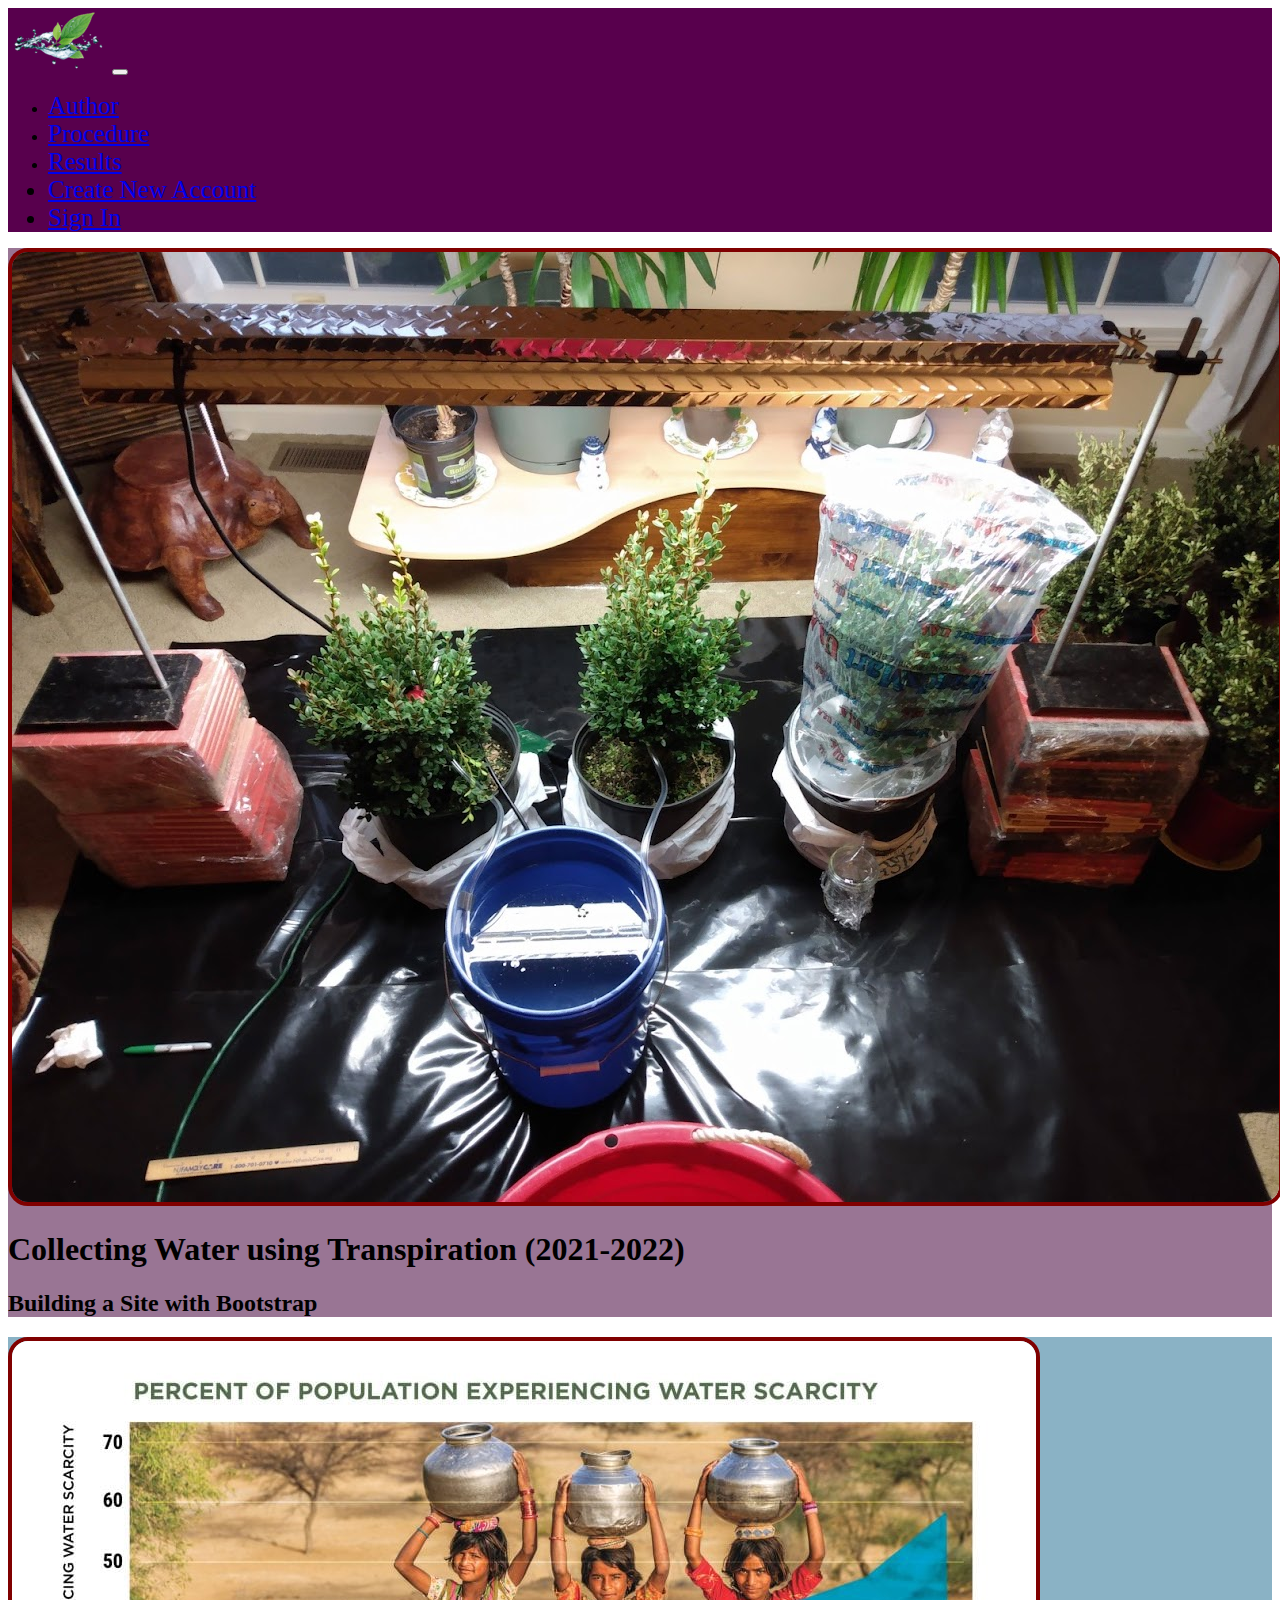
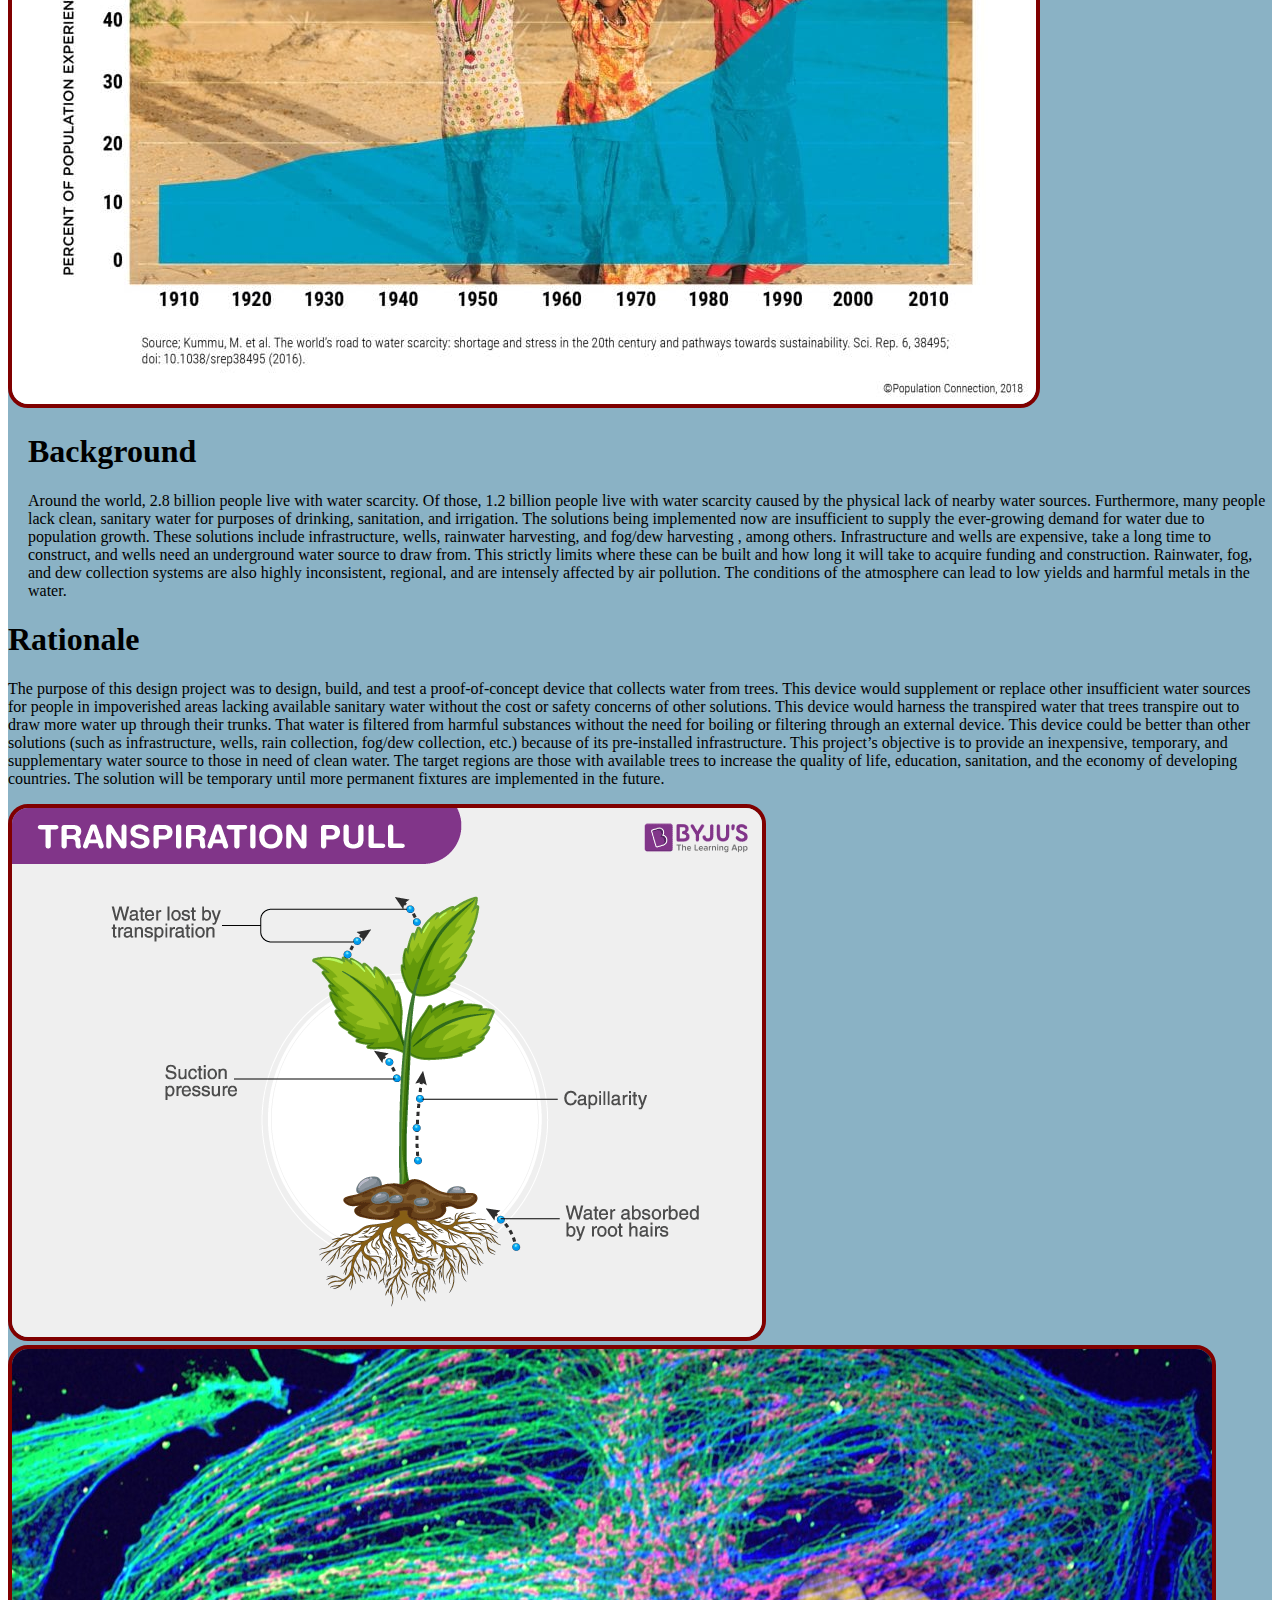
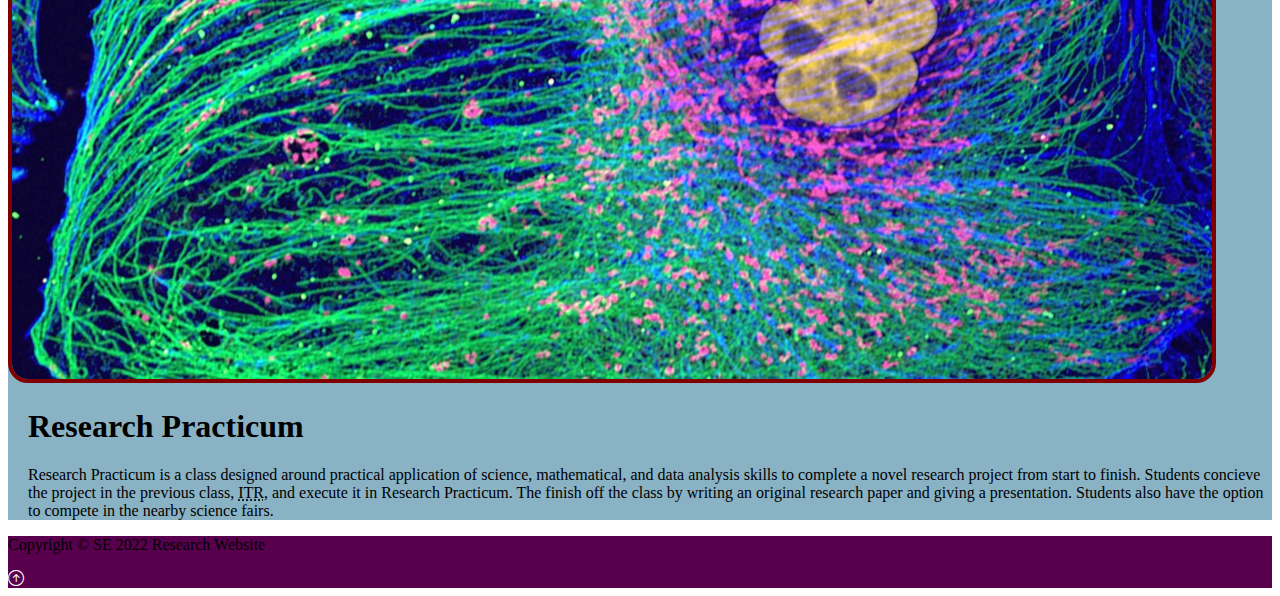
<file: index.html>
<!DOCTYPE html>
<html lang="en">
<head>
    <meta charset="UTF-8">
    <meta http-equiv="X-UA-Compatible" content="IE=edge">
    <meta name="viewport" content="width=device-width, initial-scale=1.0">
    <title>Research Website</title>
    <link href="https://cdn.jsdelivr.net/npm/bootstrap@5.1.3/dist/css/bootstrap.min.css" rel="stylesheet"
        integrity="sha384-1BmE4kWBq78iYhFldvKuhfTAU6auU8tT94WrHftjDbrCEXSU1oBoqyl2QvZ6jIW3" crossorigin="anonymous">
    <link rel="stylesheet" href="https://cdn.jsdelivr.net/npm/bootstrap-icons@1.9.1/font/bootstrap-icons.css">
    <link rel="stylesheet" href="style.css">
    <script type = "module" src="js/navbar.js" defer></script>
</head>
<body>
    <nav class="navbar navbar-expand-lg navbar-dark nb-bg-color">
        <div class="container-fluid">
            <a href="index.html" class="navbar-brand"><img class="w-100" src="img/Leaf-Water-Drop-PNG-Picture.png" alt="Leaf with Water Droplets"></a>

            <!--Hamburger Menu Button-->
            <button class="navbar-toggler" type="button" data-bs-toggle="collapse" data-bs-target="#navmenu">
                <span class="navbar-toggler-icon"></span>
            </button>

            <!--Collapsible navbar with custom hover underline CSS animation-->
            <div class="collapse navbar-collapse" id="navmenu">
            <!--Links for hamburger menu button-->
                <ul class="navbar-nav ms-auto">
                    <li class="nav-item">
                        <a href="authors.html" class="nav-link hover-underline-animation" id="nb-menu-item">Author</a>
                    </li>
                    <li class="nav-item">
                        <a href="procedure.html" class="nav-link hover-underline-animation" id="nb-menu-item">Procedure</a>
                    </li>
                    <li class="nav-item">
                        <a href="results.html" class="nav-link hover-underline-animation" id="nb-menu-item">Results</a>
                    </li>
                    <li class="nav-item nbMenuItem">
                        <a  id="userLink" class="nav-link hover-underline-animation" href="home.html">User Link</a>
                    </li>
                    <li class="nav-item nbMenuItem">
                        <a  id="signInOut" class="nav-link hover-underline-animation" href="">Sign In</a>
                    </li>
                </ul>
            </div>
        </div>
    </nav>
    
    <!--Showcase-->
    <section class="showcase text-light p-2 text-center">
        <div class="container">
            <div class="row">
                <div class="col-lg-6 p-0 d-flex align-items-center">
                    <img class="img-fluid border-color" src="img/research-setup.jpg" alt="Research Setup">
                </div>
                <div class="col-lg-6 p-0 d-flex align-items-center">
                    <div class="container">
                        <h1 class="display-4">Collecting Water using Transpiration (2021-2022)</h1>
                        <h2>Building a Site with Bootstrap</h2>
                    </div>
                </div>
            </div>
        </div>
    </section>

    <!--Overview-->
    <section class="overview text-dark p-2 text-left">
        <div class="container">
            <div class="row">
                <div class="col-lg-4 p-3 d-flex align-items-center">
                    <img class="img-fluid border-color" src="img/water-scarcity.jpg" alt="Water Scarcity">
                </div>
                <div class="col-lg-8 p-3">
                    <h1 id="ovPadLeft">Background</h1>
                    <p class="lead overview-font" id="ovPadLeft">Around the world, 2.8 billion people live with water scarcity. 
                        Of those, 1.2 billion people live with water scarcity caused by the physical lack of nearby water sources.
                         Furthermore, many people lack clean, sanitary water for purposes of drinking, sanitation, and irrigation.
                          The solutions being implemented now are insufficient to supply the ever-growing demand for water due to 
                          population growth. These solutions include infrastructure, wells, rainwater harvesting, and fog/dew harvesting
                          , among others. Infrastructure and wells are expensive, take a long time to construct, and wells need an 
                          underground water source to draw from. This strictly limits where these can be built and how long it will
                           take to acquire funding and construction. Rainwater, fog, and dew collection systems are also highly 
                           inconsistent, regional, and are intensely affected by air pollution. The conditions of the atmosphere 
                           can lead to low yields and harmful metals in the water.</p>
                </div>
            </div>
            <div class="row">
                <div class="col-lg-8 p-3">
                    <h1 id="ovPadRight">Rationale</h1>
                    <p class="lead overview-font" id="ovPadRight">The purpose of this design project was to design, build, and test a proof-of-concept device that collects water from trees. This device would supplement or replace other insufficient water sources for people in impoverished areas lacking available sanitary water without the cost or safety concerns of other solutions. This device would harness the transpired water that trees transpire out to draw more water up through their trunks. That water is filtered from harmful substances without the need for boiling or filtering through an external device. This device could be better than other solutions (such as infrastructure, wells, rain collection, fog/dew collection, etc.) because of its pre-installed infrastructure. This project’s objective is to provide an inexpensive, temporary, and supplementary water source to those in need of clean water. The target regions are those with available trees to increase the quality of life, education, sanitation, and the economy of developing countries. The solution will be temporary until more permanent fixtures are implemented in the future.</p>
                </div>
                <div class="col-lg-4 p-3 d-flex align-items-center">
                    <img class="img-fluid  border-color" src="img/Transpiration-pull.png" alt="Transpiration Diagram">
                    <!--https://www.google.com/url?sa=i&url=https%3A%2F%2Fbyjus.com%2Fbiology%2Ftranspiration-pull%2F&psig=AOvVaw2XHfdSplBVBAOgZrqTvAuL&ust=1664557197341000&source=images&cd=vfe&ved=0CAwQjRxqFwoTCOip4v28uvoCFQAAAAAdAAAAABAU-->
                </div>
            </div>
            <div class="row">
                <div class="col-lg-4 p-3 d-flex align-items-center">
                    <img class="img-fluid border-color" src="img/research-practicum-microscopy-art.jpg" alt="Research Practicum Microscopy Art">
                    <!--https://andor.oxinst.com/complete-microscopy-training-course-->
                </div>
                <div class="col-lg-8 p-3">
                    <h1 id="ovPadLeft">Research Practicum</h1>
                    <p class="lead overview-font" id="ovPadLeft">Research Practicum is a class designed around practical application of science, mathematical, and data analysis skills to complete a novel research project from start to finish. Students concieve the project in the previous class, <abbr title="Introduction to Research">ITR</abbr>, and execute it in Research Practicum. The finish off the class by writing an original research paper and giving a presentation. Students also have the option to compete in the nearby science fairs.</p>
                </div>
            </div>
        </div>
    </section>

    <!--Footer (Requires BootStrap Icons)-->
    <footer class="p-5 footer text-light text-center position-relative">
        <div class="container">
            <p class="lead">Copyright &copy; SE 2022 Research Website</p>
            <a href="#" class="position-absolute bottom-0 end-0 p-5">
                <i class="bi bi-arrow-up-circle h2 icon-white"></i>
            </a>
        </div>
    </footer>


    <script src="https://cdn.jsdelivr.net/npm/bootstrap@5.1.3/dist/js/bootstrap.bundle.min.js"
        integrity="sha384-ka7Sk0Gln4gmtz2MlQnikT1wXgYsOg+OMhuP+IlRH9sENBO0LRn5q+8nbTov4+1p" crossorigin="anonymous"></script>
</body>
</html>
</file>
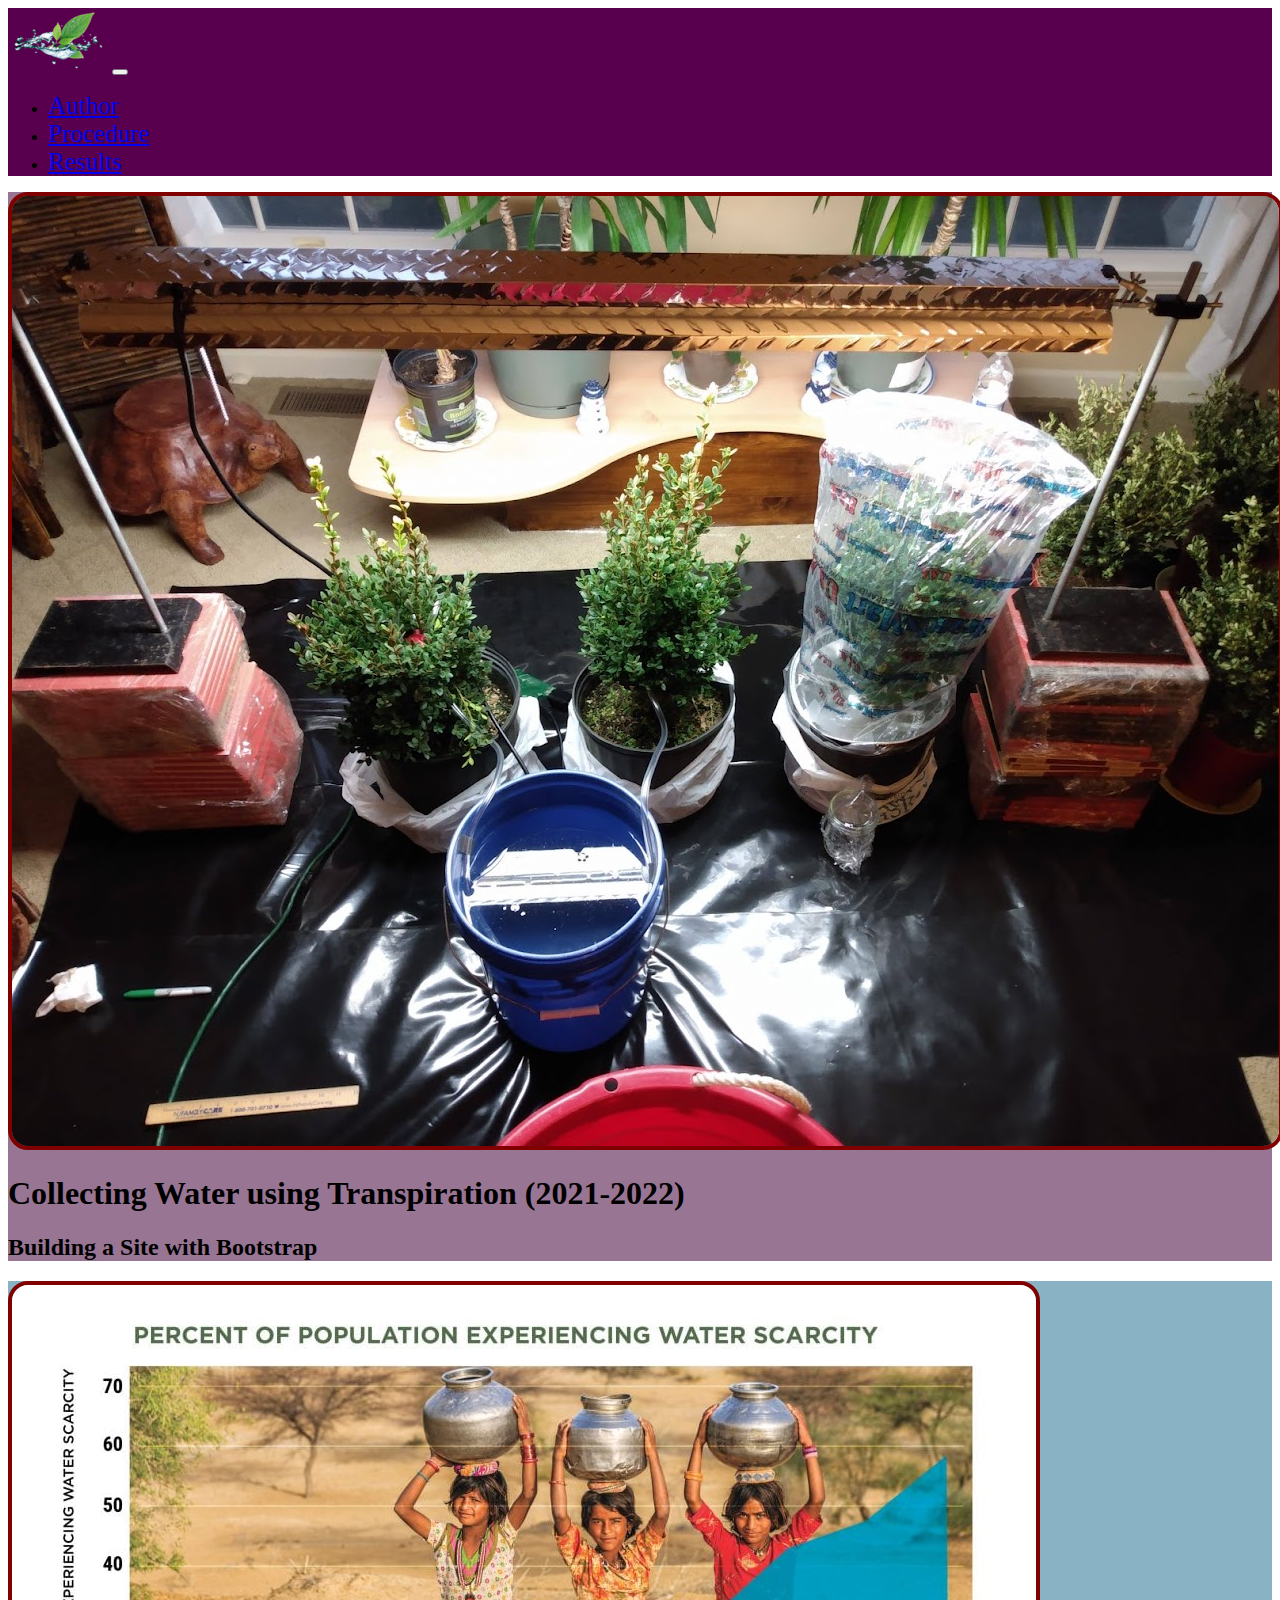
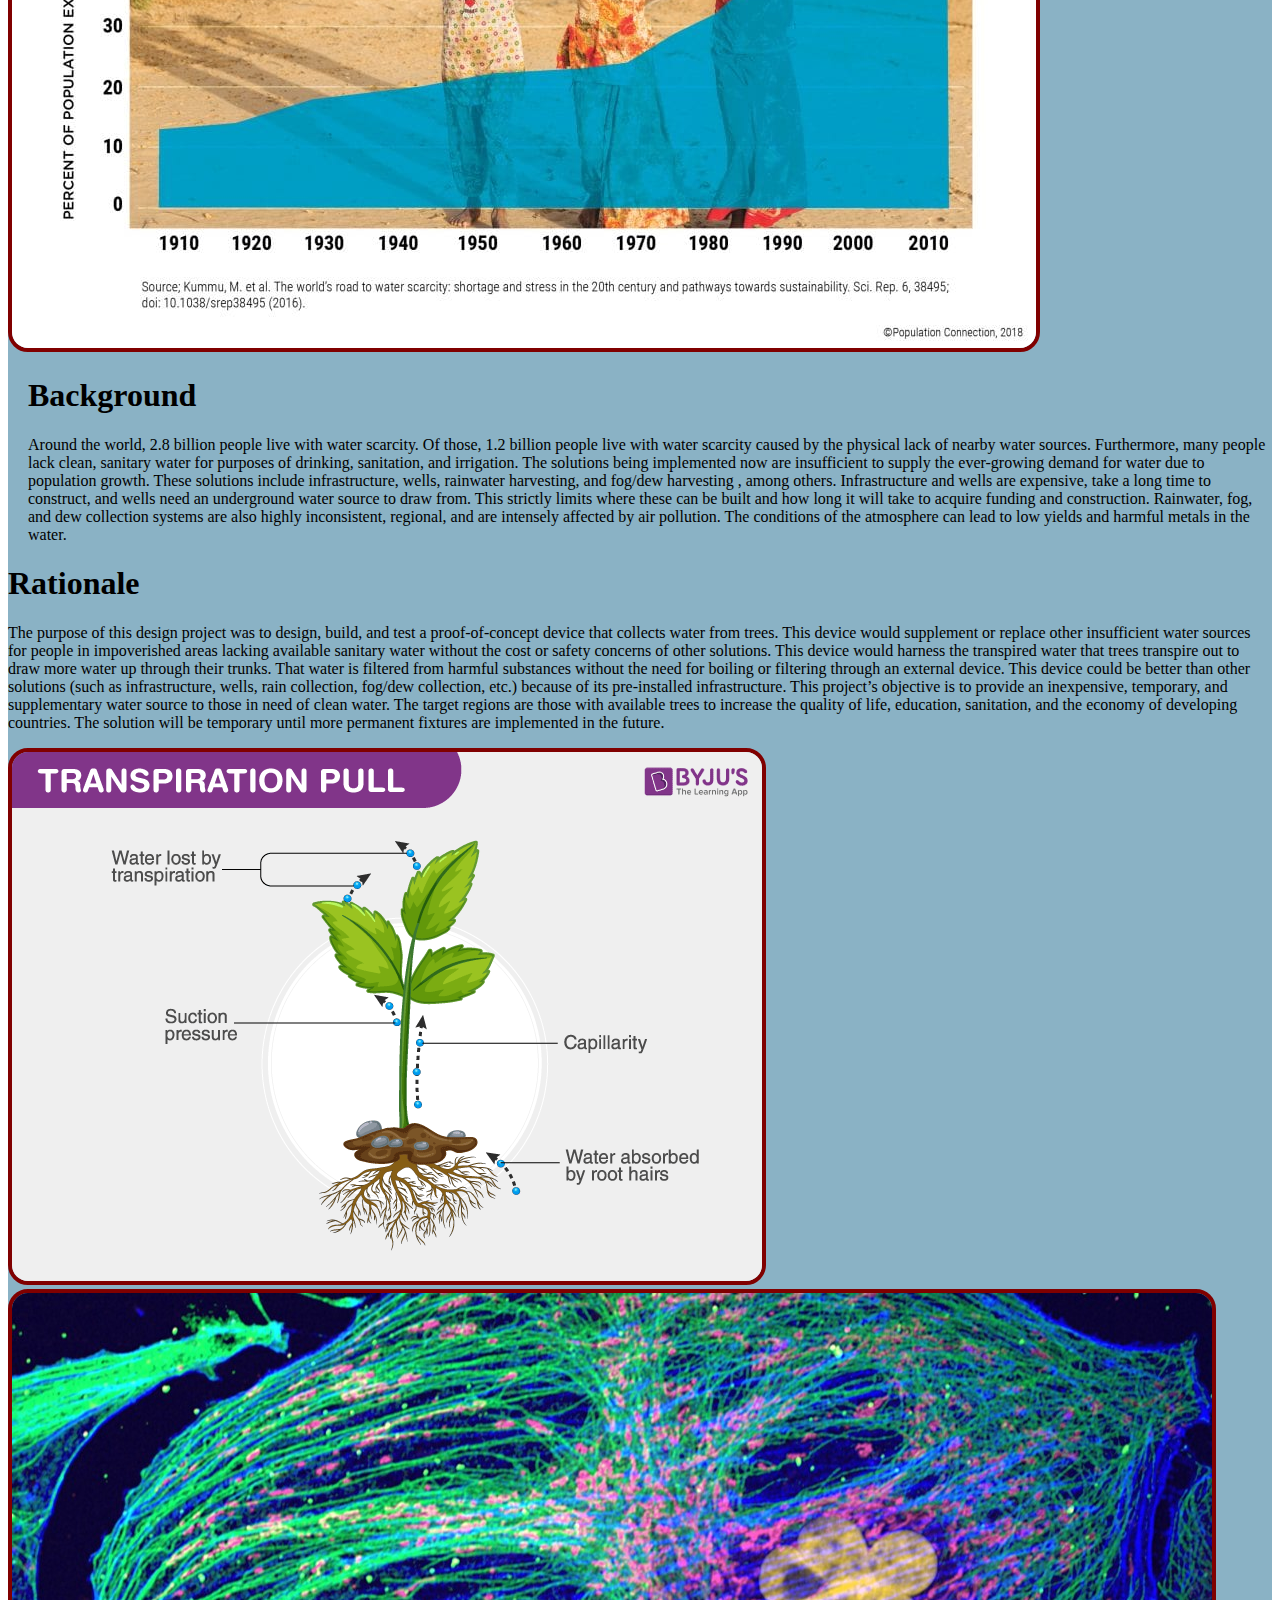
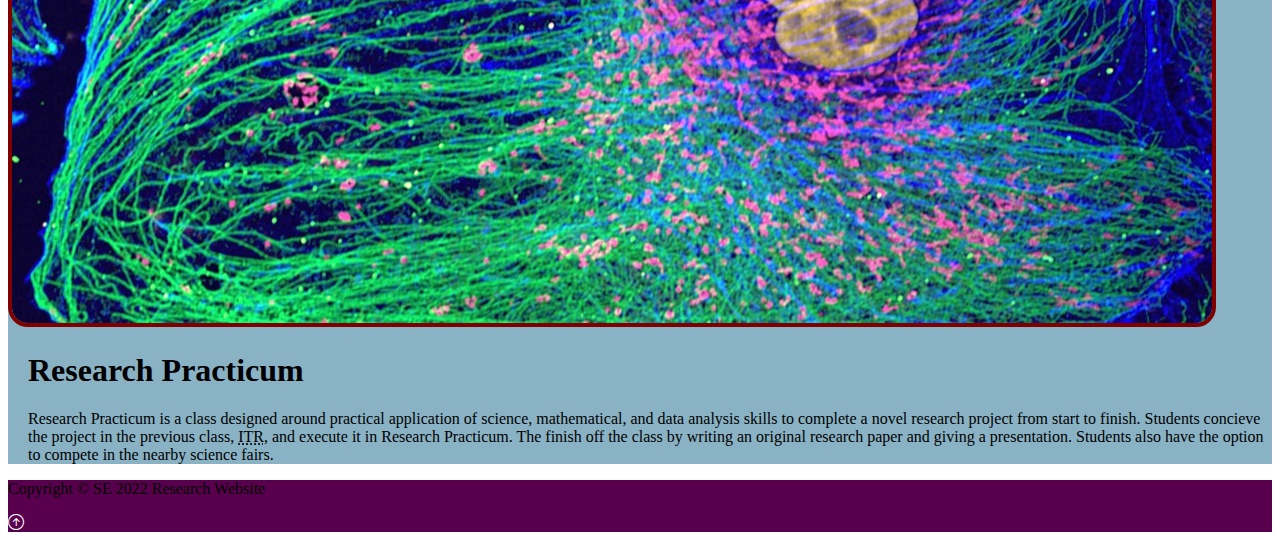
<file: Research Website/index.html>
<!DOCTYPE html>
<html lang="en">
<head>
    <meta charset="UTF-8">
    <meta http-equiv="X-UA-Compatible" content="IE=edge">
    <meta name="viewport" content="width=device-width, initial-scale=1.0">
    <title>Research Website</title>
    <link href="https://cdn.jsdelivr.net/npm/bootstrap@5.1.3/dist/css/bootstrap.min.css" rel="stylesheet"
        integrity="sha384-1BmE4kWBq78iYhFldvKuhfTAU6auU8tT94WrHftjDbrCEXSU1oBoqyl2QvZ6jIW3" crossorigin="anonymous">
    <link rel="stylesheet" href="https://cdn.jsdelivr.net/npm/bootstrap-icons@1.9.1/font/bootstrap-icons.css">
    <link rel="stylesheet" href="/style.css">
</head>
<body>
    <nav class="navbar navbar-expand-lg navbar-dark nb-bg-color">
        <div class="container-fluid">
            <a href="/index.html" class="navbar-brand"><img class="w-100" src="/img/Leaf-Water-Drop-PNG-Picture.png" alt="Leaf with Water Droplets"></a>

            <!--Hamburger Menu Button-->
            <button class="navbar-toggler" type="button" data-bs-toggle="collapse" data-bs-target="#navmenu">
                <span class="navbar-toggler-icon"></span>
            </button>

            <!--Collapsible navbar with custom hover underline CSS animation-->
            <div class="collapse navbar-collapse" id="navmenu">
            <!--Links for hamburger menu button-->
                <ul class="navbar-nav ms-auto">
                    <li class="nav-item">
                        <a href="/authors.html" class="nav-link hover-underline-animation" id="nb-menu-item">Author</a>
                    </li>
                    <li class="nav-item">
                        <a href="/procedure.html" class="nav-link hover-underline-animation" id="nb-menu-item">Procedure</a>
                    </li>
                    <li class="nav-item">
                        <a href="/results.html" class="nav-link hover-underline-animation" id="nb-menu-item">Results</a>
                    </li>
                </ul>
            </div>
        </div>
    </nav>
    
    <!--Showcase-->
    <section class="showcase text-light p-2 text-center">
        <div class="container">
            <div class="row">
                <div class="col-lg-6 p-0 d-flex align-items-center">
                    <img class="img-fluid border-color" src="./img/research-setup.jpg" alt="Research Setup">
                </div>
                <div class="col-lg-6 p-0 d-flex align-items-center">
                    <div class="container">
                        <h1 class="display-4">Collecting Water using Transpiration (2021-2022)</h1>
                        <h2>Building a Site with Bootstrap</h2>
                    </div>
                </div>
            </div>
        </div>
    </section>

    <!--Overview-->
    <section class="overview text-dark p-2 text-left">
        <div class="container">
            <div class="row">
                <div class="col-lg-4 p-3 d-flex align-items-center">
                    <img class="img-fluid border-color" src="./img/water-scarcity.jpg" alt="Water Scarcity">
                </div>
                <div class="col-lg-8 p-3">
                    <h1 id="ovPadLeft">Background</h1>
                    <p class="lead overview-font" id="ovPadLeft">Around the world, 2.8 billion people live with water scarcity. 
                        Of those, 1.2 billion people live with water scarcity caused by the physical lack of nearby water sources.
                         Furthermore, many people lack clean, sanitary water for purposes of drinking, sanitation, and irrigation.
                          The solutions being implemented now are insufficient to supply the ever-growing demand for water due to 
                          population growth. These solutions include infrastructure, wells, rainwater harvesting, and fog/dew harvesting
                          , among others. Infrastructure and wells are expensive, take a long time to construct, and wells need an 
                          underground water source to draw from. This strictly limits where these can be built and how long it will
                           take to acquire funding and construction. Rainwater, fog, and dew collection systems are also highly 
                           inconsistent, regional, and are intensely affected by air pollution. The conditions of the atmosphere 
                           can lead to low yields and harmful metals in the water.</p>
                </div>
            </div>
            <div class="row">
                <div class="col-lg-8 p-3">
                    <h1 id="ovPadRight">Rationale</h1>
                    <p class="lead overview-font" id="ovPadRight">The purpose of this design project was to design, build, and test a proof-of-concept device that collects water from trees. This device would supplement or replace other insufficient water sources for people in impoverished areas lacking available sanitary water without the cost or safety concerns of other solutions. This device would harness the transpired water that trees transpire out to draw more water up through their trunks. That water is filtered from harmful substances without the need for boiling or filtering through an external device. This device could be better than other solutions (such as infrastructure, wells, rain collection, fog/dew collection, etc.) because of its pre-installed infrastructure. This project’s objective is to provide an inexpensive, temporary, and supplementary water source to those in need of clean water. The target regions are those with available trees to increase the quality of life, education, sanitation, and the economy of developing countries. The solution will be temporary until more permanent fixtures are implemented in the future.</p>
                </div>
                <div class="col-lg-4 p-3 d-flex align-items-center">
                    <img class="img-fluid  border-color" src="./img/Transpiration-pull.png" alt="Transpiration Diagram">
                    <!--https://www.google.com/url?sa=i&url=https%3A%2F%2Fbyjus.com%2Fbiology%2Ftranspiration-pull%2F&psig=AOvVaw2XHfdSplBVBAOgZrqTvAuL&ust=1664557197341000&source=images&cd=vfe&ved=0CAwQjRxqFwoTCOip4v28uvoCFQAAAAAdAAAAABAU-->
                </div>
            </div>
            <div class="row">
                <div class="col-lg-4 p-3 d-flex align-items-center">
                    <img class="img-fluid border-color" src="./img/research-practicum-microscopy-art.jpg" alt="Research Practicum Microscopy Art">
                    <!--https://andor.oxinst.com/complete-microscopy-training-course-->
                </div>
                <div class="col-lg-8 p-3">
                    <h1 id="ovPadLeft">Research Practicum</h1>
                    <p class="lead overview-font" id="ovPadLeft">Research Practicum is a class designed around practical application of science, mathematical, and data analysis skills to complete a novel research project from start to finish. Students concieve the project in the previous class, <abbr title="Introduction to Research">ITR</abbr>, and execute it in Research Practicum. The finish off the class by writing an original research paper and giving a presentation. Students also have the option to compete in the nearby science fairs.</p>
                </div>
            </div>
        </div>
    </section>

    <!--Footer (Requires BootStrap Icons)-->
    <footer class="p-5 footer text-light text-center position-relative">
        <div class="container">
            <p class="lead">Copyright &copy; SE 2022 Research Website</p>
            <a href="#" class="position-absolute bottom-0 end-0 p-5">
                <i class="bi bi-arrow-up-circle h2 icon-white"></i>
            </a>
        </div>
    </footer>


    <script src="https://cdn.jsdelivr.net/npm/bootstrap@5.1.3/dist/js/bootstrap.bundle.min.js"
        integrity="sha384-ka7Sk0Gln4gmtz2MlQnikT1wXgYsOg+OMhuP+IlRH9sENBO0LRn5q+8nbTov4+1p" crossorigin="anonymous"></script>
</body>
</html>
</file>
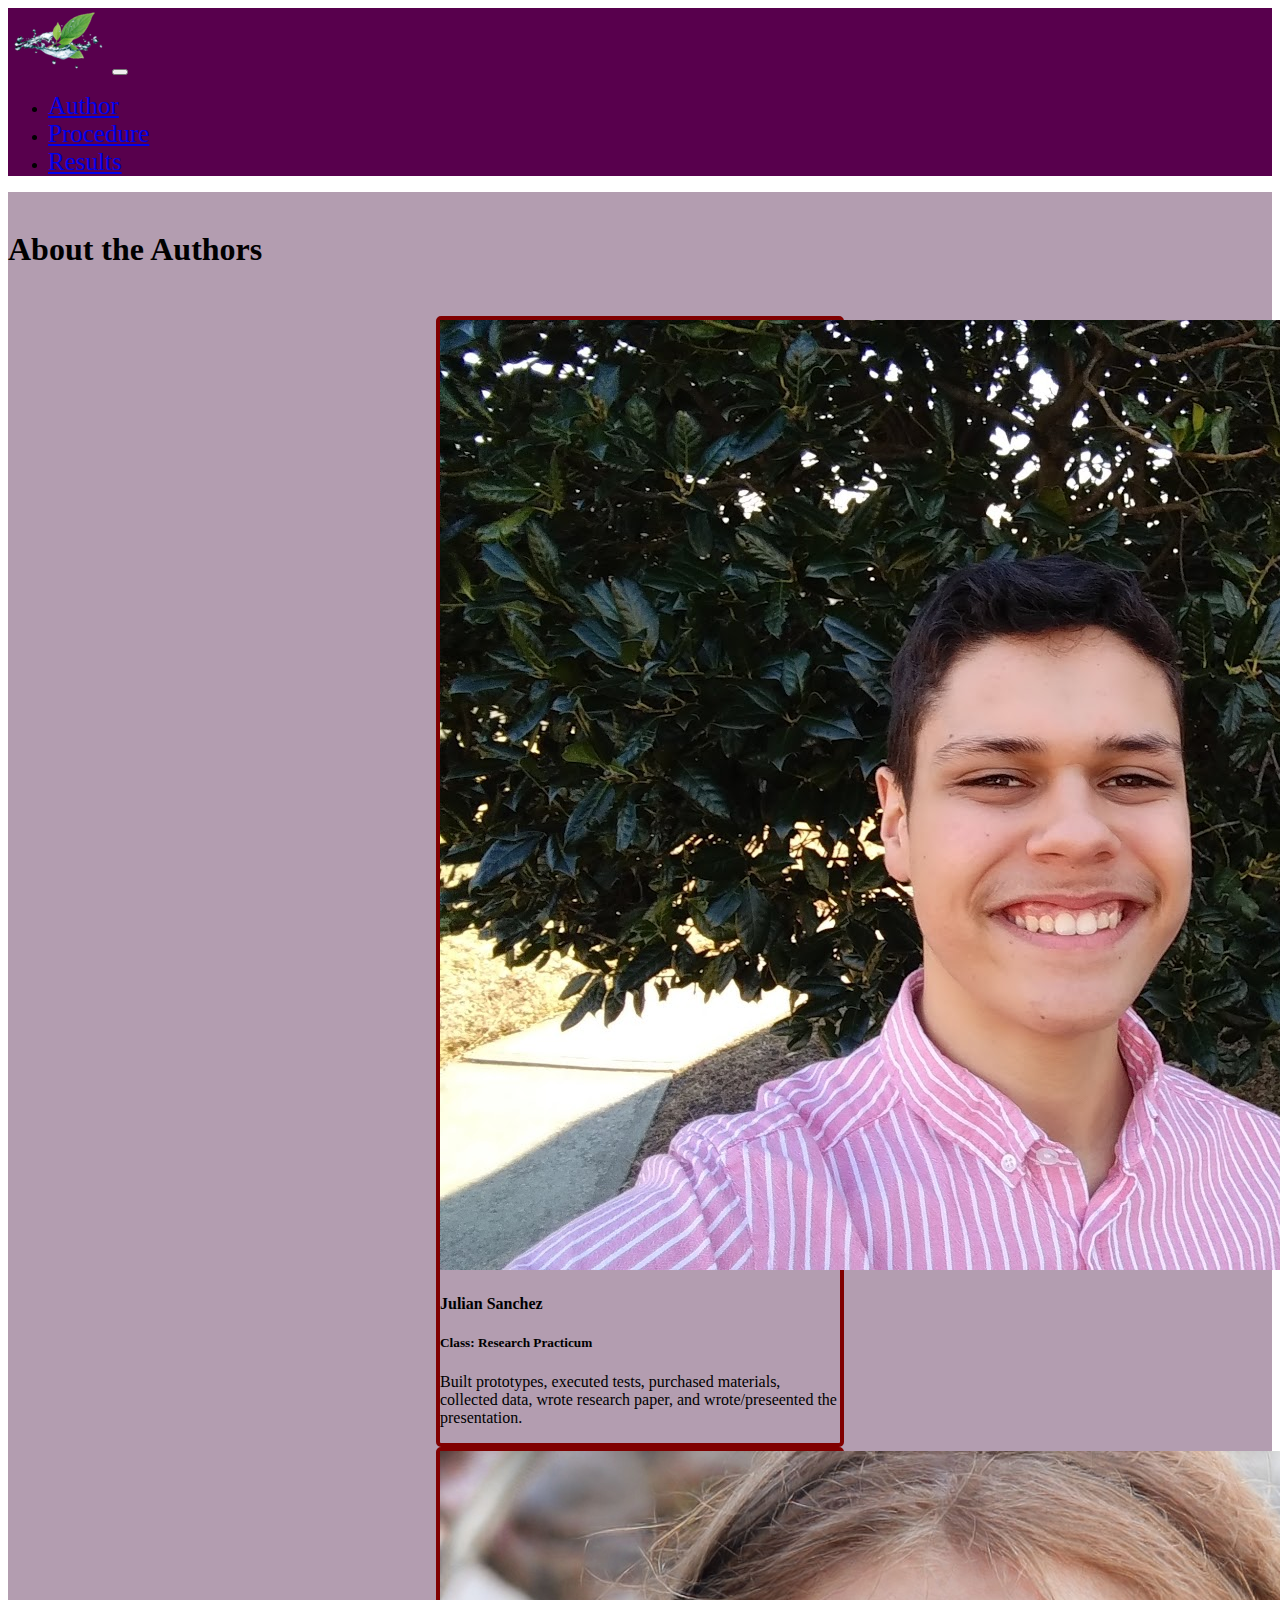
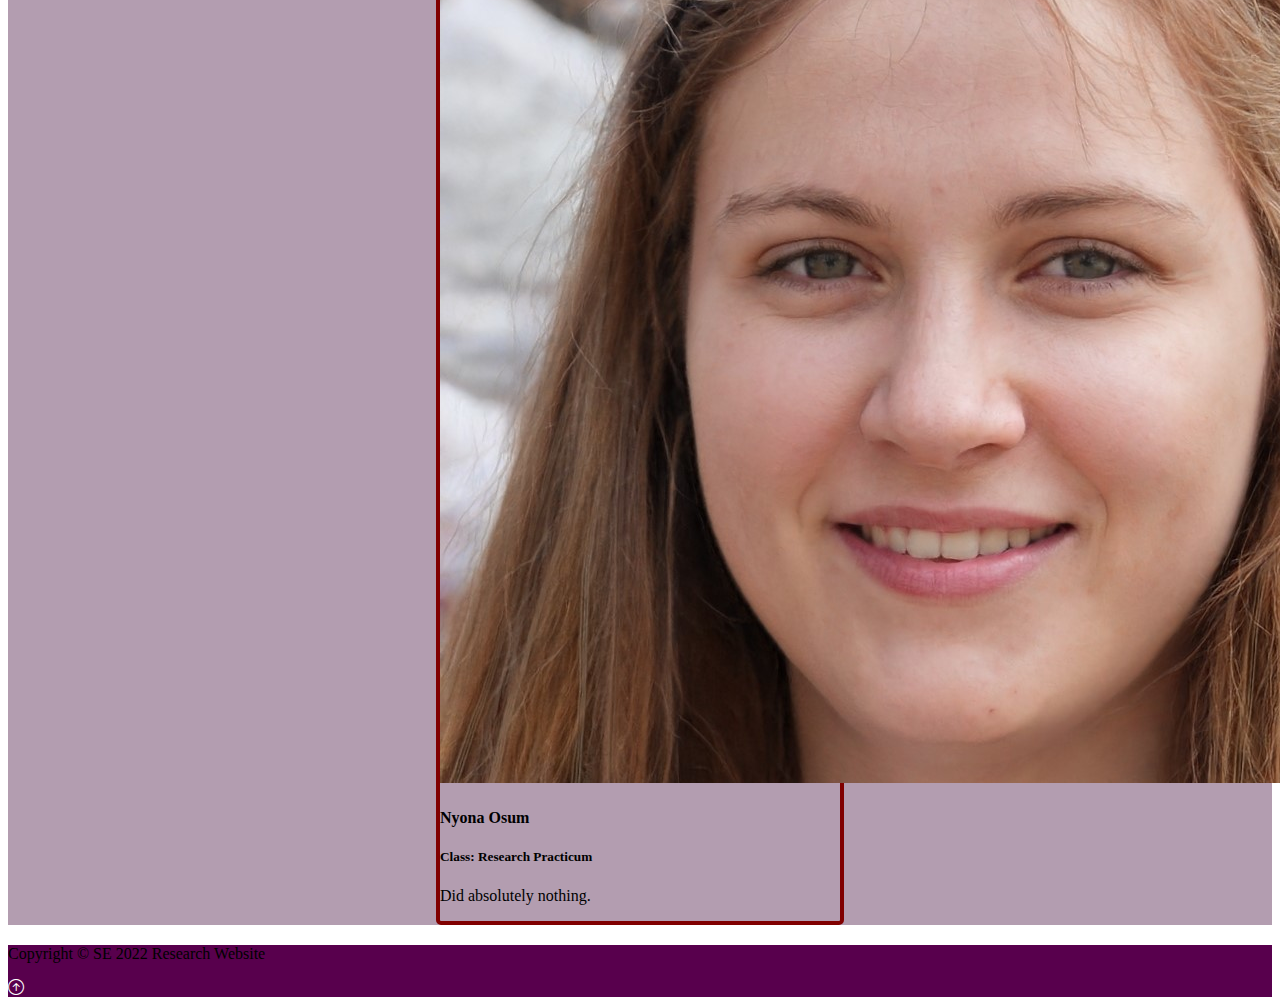
<file: authors.html>
<!DOCTYPE html>
<html lang="en">
<head>
    <meta charset="UTF-8">
    <meta http-equiv="X-UA-Compatible" content="IE=edge">
    <meta name="viewport" content="width=device-width, initial-scale=1.0">
    <title>Research Website</title>
    <link href="https://cdn.jsdelivr.net/npm/bootstrap@5.1.3/dist/css/bootstrap.min.css" rel="stylesheet"
        integrity="sha384-1BmE4kWBq78iYhFldvKuhfTAU6auU8tT94WrHftjDbrCEXSU1oBoqyl2QvZ6jIW3" crossorigin="anonymous">
    <link rel="stylesheet" href="https://cdn.jsdelivr.net/npm/bootstrap-icons@1.9.1/font/bootstrap-icons.css">
    <link rel="stylesheet" href="style.css">
</head>
<body>
    <nav class="navbar navbar-expand-lg navbar-dark nb-bg-color">
        <div class="container-fluid">
            <a href="index.html" class="navbar-brand"><img class="w-100" src="img/Leaf-Water-Drop-PNG-Picture.png" alt="Leaf with Water Droplets"></a>

            <!--Hamburger Menu Button-->
            <button class="navbar-toggler" type="button" data-bs-toggle="collapse" data-bs-target="#navmenu">
                <span class="navbar-toggler-icon"></span>
            </button>

            <!--Collapsible navbar with custom hover underline CSS animation-->
            <div class="collapse navbar-collapse" id="navmenu">
            <!--Links for hamburger menu button-->
                <ul class="navbar-nav ms-auto">
                    <li class="nav-item">
                        <a href="authors.html" class="nav-link hover-underline-animation" id="nb-menu-item">Author</a>
                    </li>
                    <li class="nav-item">
                        <a href="procedure.html" class="nav-link hover-underline-animation" id="nb-menu-item">Procedure</a>
                    </li>
                    <li class="nav-item">
                        <a href="results.html" class="nav-link hover-underline-animation" id="nb-menu-item">Results</a>
                    </li>
                </ul>
            </div>
        </div>
    </nav>

    <!--About the Authors-->
    <section class="author">
        <div class="container">
            <br>
            <h1 class="text-center about-author">About the Authors</h1>
            <hr><br> <!--Horizontal line and line break-->

            <!--Cards Organized in a 2x2 grid-->
            <div class="row row-cols-1 row-cols-md-2 g-4">
                <div class="col">
                    <div class="card" id="about">
                        <img src="img/julian-sanchez.jpg" class="card-img-top" alt="Photo of Julian Sanchez">
                        <div class="card-body">
                            <h4 class="card-title">Julian Sanchez</h4>
                            <h5>Class: Research Practicum</h5>
                            <p class="card-text">Built prototypes, executed tests, purchased materials, collected data, wrote research paper, and wrote/preseented the presentation.</p>
                        </div>
                    </div>
                </div>
                <div class="col">
                    <div class="card" style="margin-bottom: 20px" id="about">
                        <img src="img/nyona-osum.jfif" class="card-img-top" alt="Photo of Nyona Osum">
                        <div class="card-body">
                            <h4 class="card-title">Nyona Osum</h4>
                            <h5>Class: Research Practicum</h5>
                            <p class="card-text">Did absolutely nothing.</p>
                        </div>
                    </div>
                </div>
            </div>
        </div>
    </section>
    
    <!--Footer (Requires BootStrap Icons)-->
    <footer class="p-5 footer text-light text-center position-relative">
        <div class="container">
            <p class="lead">Copyright &copy; SE 2022 Research Website</p>
            <a href="#" class="position-absolute bottom-0 end-0 p-5">
                <i class="bi bi-arrow-up-circle h2 icon-white"></i>
            </a>
        </div>
    </footer>

    <script src="https://cdn.jsdelivr.net/npm/bootstrap@5.1.3/dist/js/bootstrap.bundle.min.js"
        integrity="sha384-ka7Sk0Gln4gmtz2MlQnikT1wXgYsOg+OMhuP+IlRH9sENBO0LRn5q+8nbTov4+1p" crossorigin="anonymous"></script>
</body>
</html>
</file>
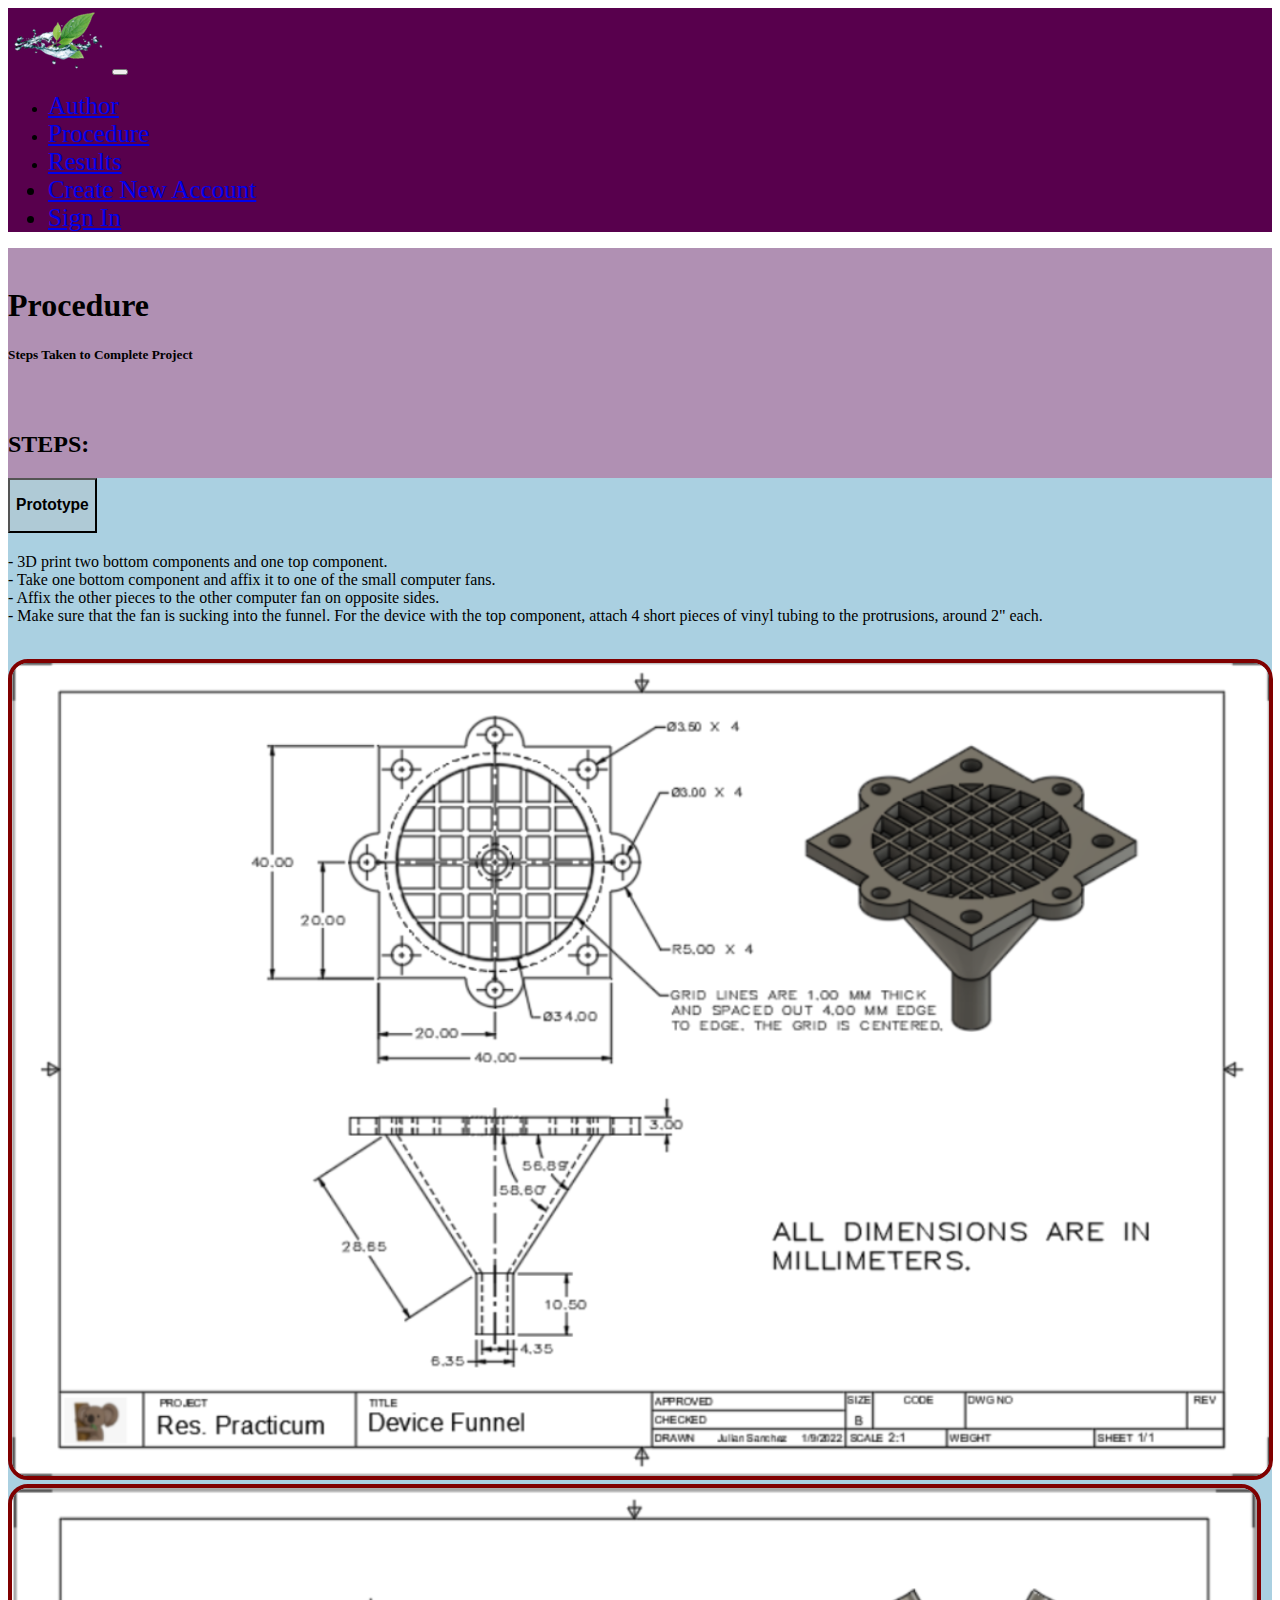
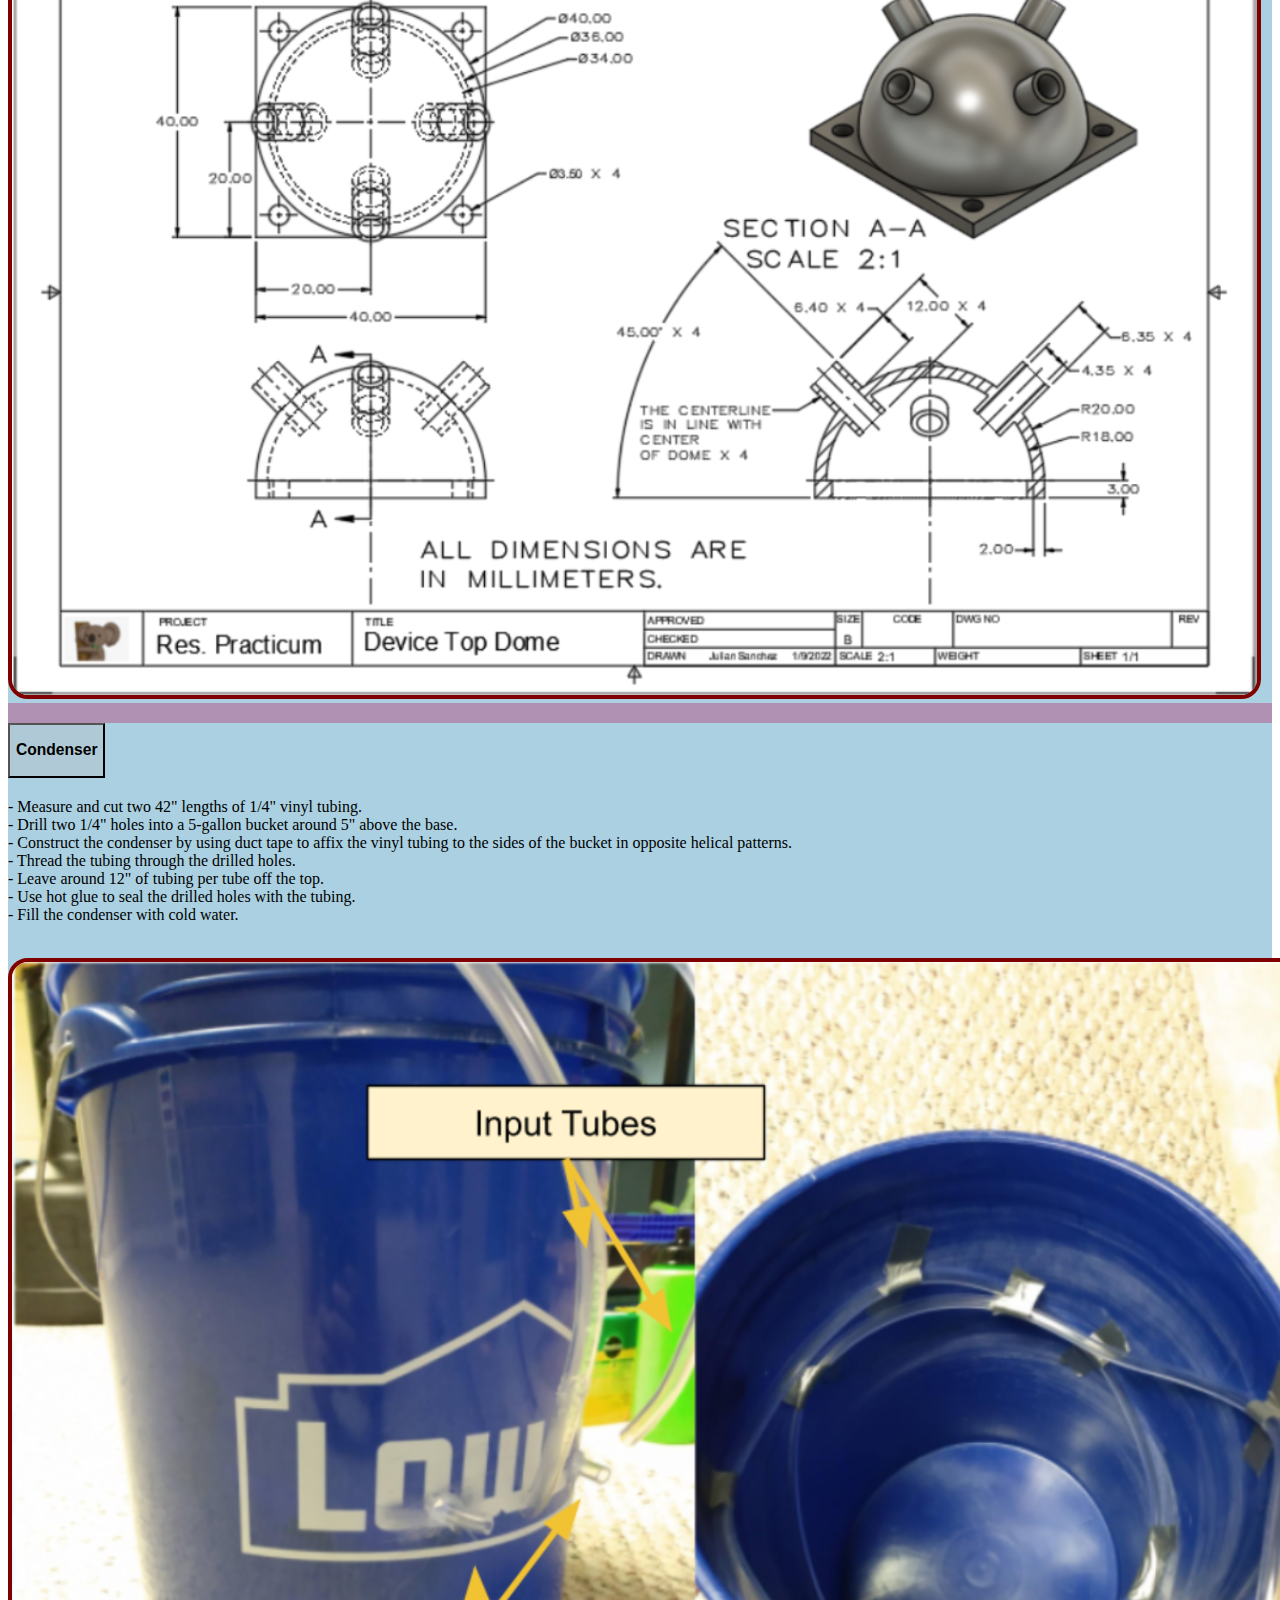
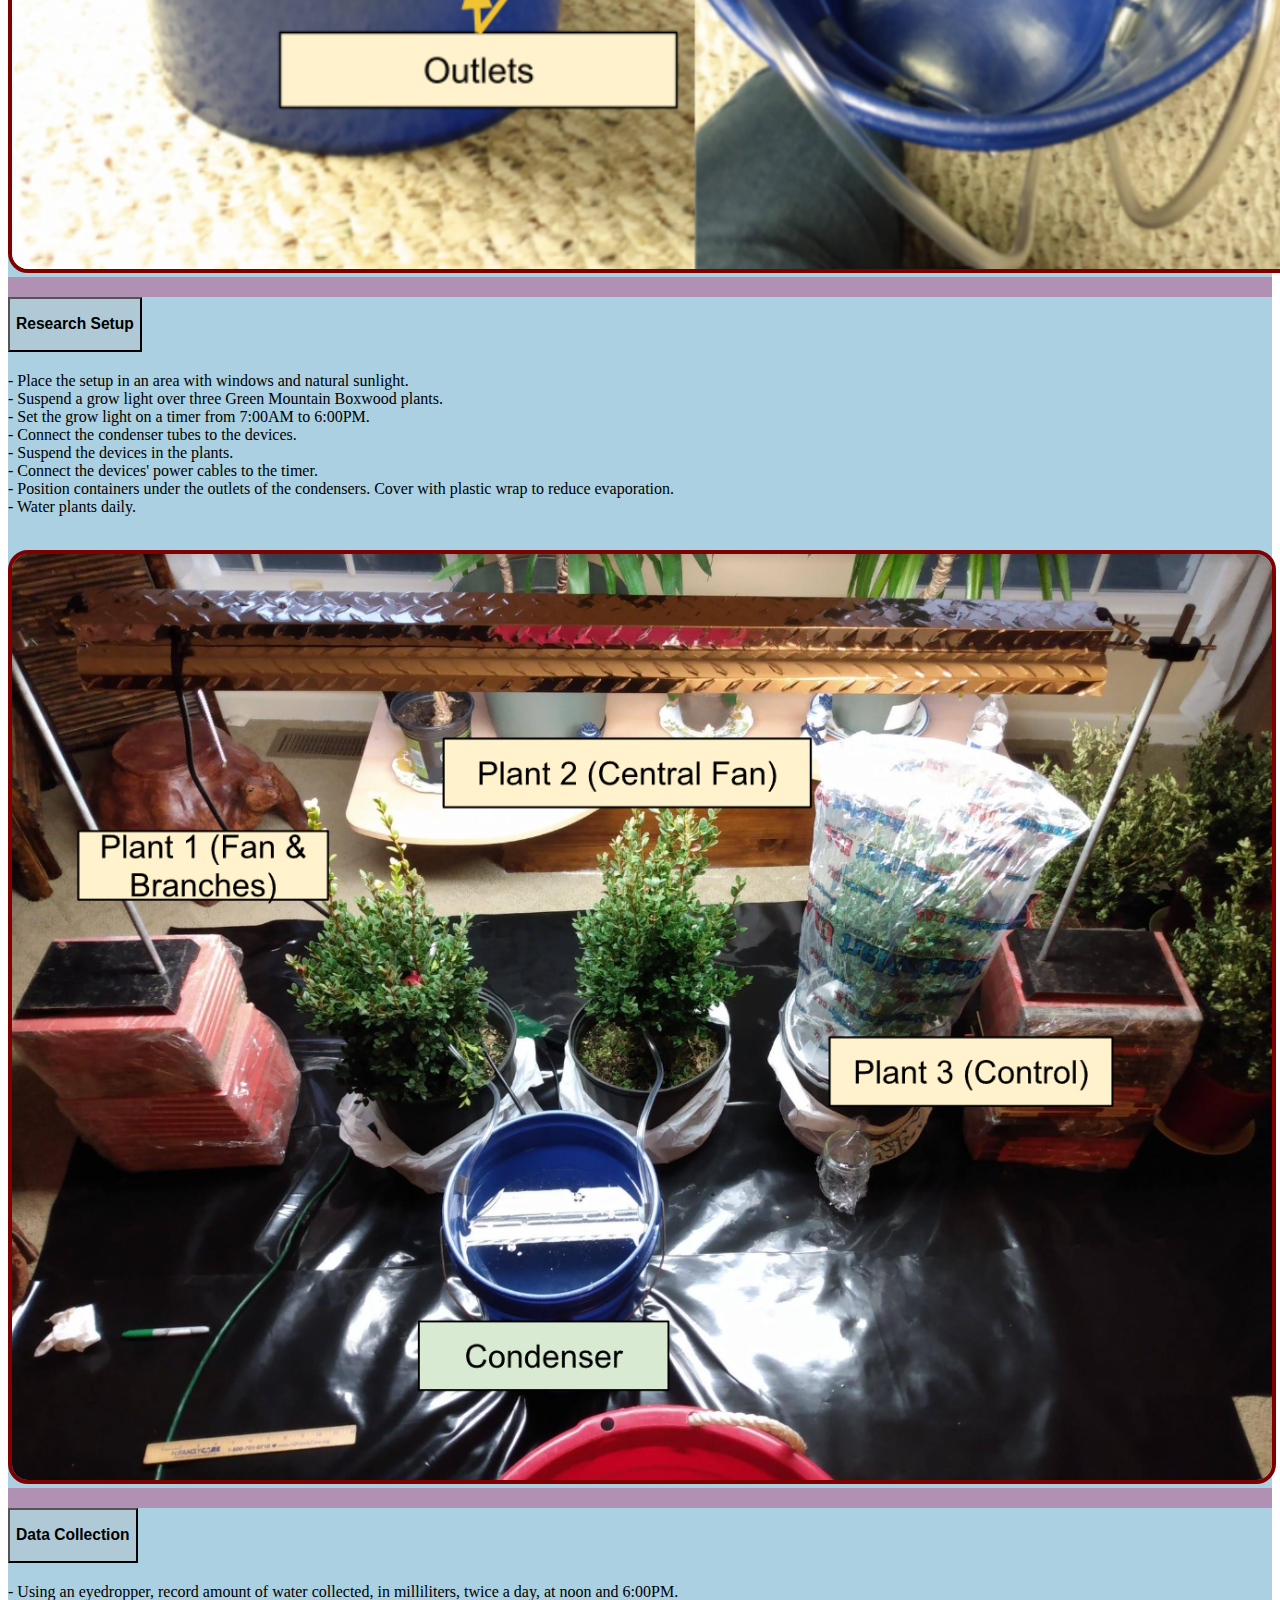
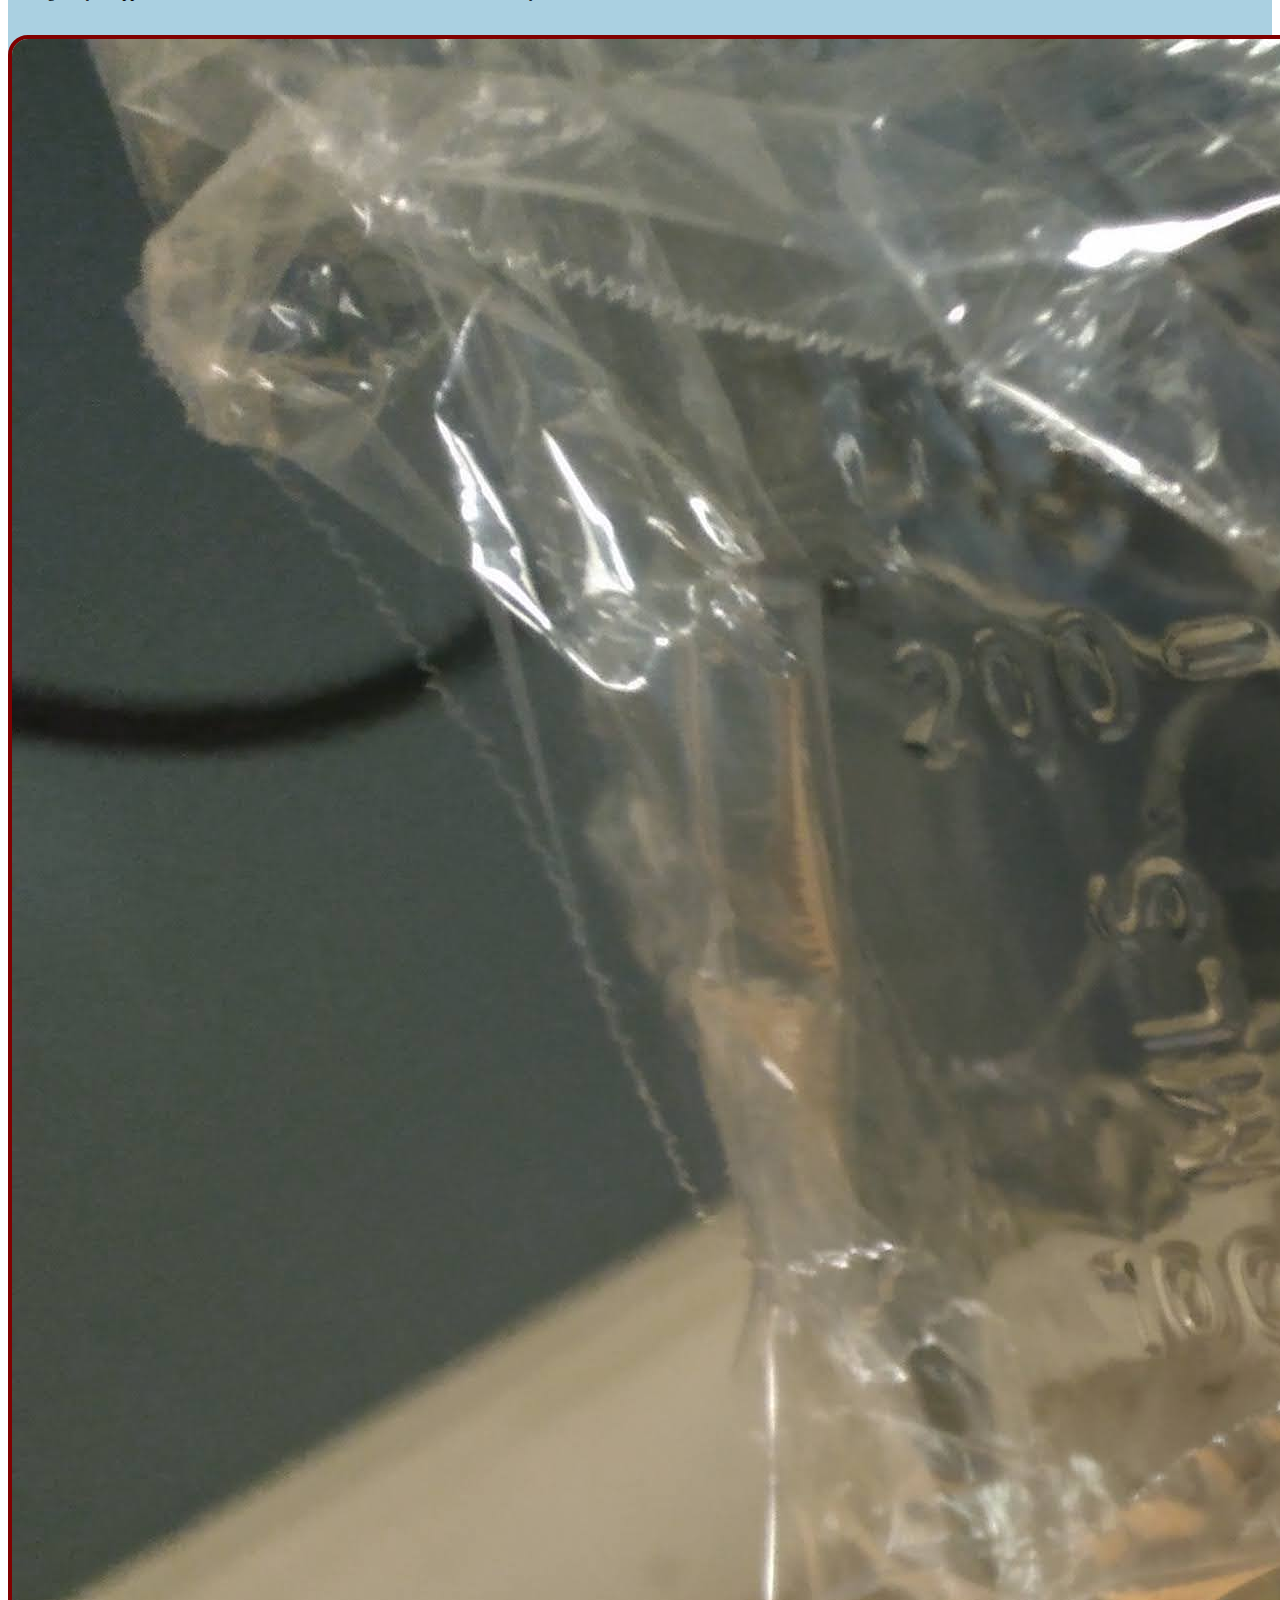
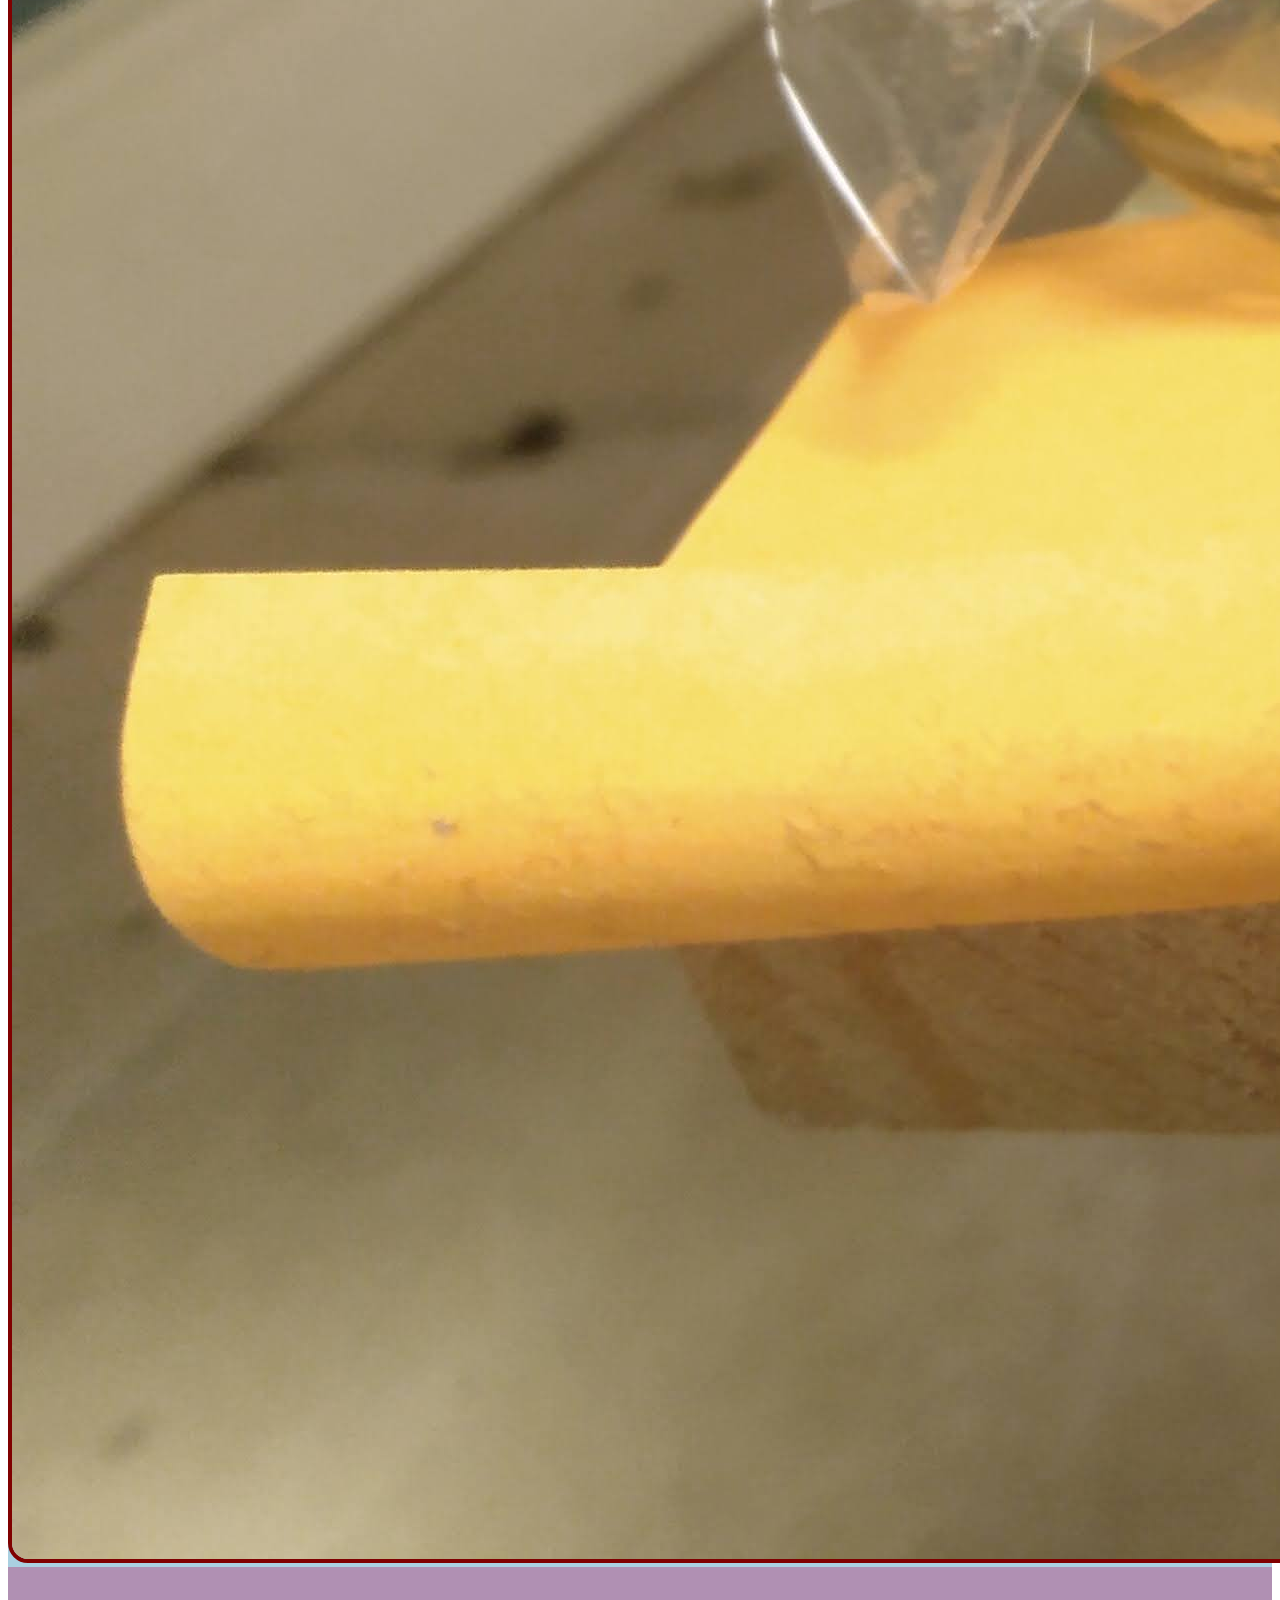
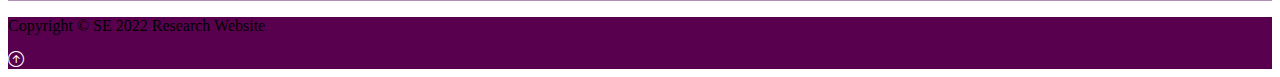
<file: procedure.html>
<!DOCTYPE html>
<html lang="en">
<head>
    <meta charset="UTF-8">
    <meta http-equiv="X-UA-Compatible" content="IE=edge">
    <meta name="viewport" content="width=device-width, initial-scale=1.0">
    <title>Research Website</title>
    <link href="https://cdn.jsdelivr.net/npm/bootstrap@5.1.3/dist/css/bootstrap.min.css" rel="stylesheet"
        integrity="sha384-1BmE4kWBq78iYhFldvKuhfTAU6auU8tT94WrHftjDbrCEXSU1oBoqyl2QvZ6jIW3" crossorigin="anonymous">
    <link rel="stylesheet" href="https://cdn.jsdelivr.net/npm/bootstrap-icons@1.9.1/font/bootstrap-icons.css">
    <link rel="stylesheet" href="style.css">
    <script type = "module" src="js/navbar.js" defer></script>
</head>
<body>
  <nav class="navbar navbar-expand-lg navbar-dark nb-bg-color">
    <div class="container-fluid">
        <a href="index.html" class="navbar-brand"><img class="w-100" src="img/Leaf-Water-Drop-PNG-Picture.png" alt="Leaf with Water Droplets"></a>

        <!--Hamburger Menu Button-->
        <button class="navbar-toggler" type="button" data-bs-toggle="collapse" data-bs-target="#navmenu">
            <span class="navbar-toggler-icon"></span>
        </button>

        <!--Collapsible navbar with custom hover underline CSS animation-->
        <div class="collapse navbar-collapse" id="navmenu">
        <!--Links for hamburger menu button-->
          <ul class="navbar-nav ms-auto">
            <li class="nav-item">
                <a href="authors.html" class="nav-link hover-underline-animation" id="nb-menu-item">Author</a>
            </li>
            <li class="nav-item">
                <a href="procedure.html" class="nav-link hover-underline-animation" id="nb-menu-item">Procedure</a>
            </li>
            <li class="nav-item">
                <a href="results.html" class="nav-link hover-underline-animation" id="nb-menu-item">Results</a>
            </li>
            <li class="nav-item nbMenuItem">
              <a  id="userLink" class="nav-link hover-underline-animation" href="home.html">User Link</a>
            </li>
            <li class="nav-item nbMenuItem">
              <a  id="signInOut" class="nav-link hover-underline-animation" href="">Sign In</a>
            </li>
          </ul>
        </div>
    </div>
</nav>

    <!--Procedure Body-->
    <section class="procedure">
        <div class="container">
            <br>
            <h1 class="text-center">Procedure</h1>
            <h5 class="text-center">Steps Taken to Complete Project</h5>
            <hr><br> <!--Horizontal line and line break-->
            <div class="container">
                    <h2>STEPS:</h2>
                    <div class="accordion" id="accordionExample">
                        <div class="accordion-item">
                          <h2 class="accordion-header" id="headingOne">
                            <button class="accordion-button collapsed" type="button" data-bs-toggle="collapse" data-bs-target="#collapseOne" aria-expanded="false" aria-controls="collapseOne">
                              <h3>Prototype</h3>
                            </button>
                          </h2>
                          <div id="collapseOne" class="accordion-collapse collapse" aria-labelledby="headingOne" data-bs-parent="#accordionExample">
                            <div class="accordion-body">
                              - 3D print two bottom components and one top component.
                              <br>
                              - Take one bottom component and affix it to one of the small computer fans.
                              <br>
                              - Affix the other pieces to the other computer fan on opposite sides.
                              <br>
                              - Make sure that the fan is sucking into the funnel. For the device with the top component, attach 4 short pieces of vinyl tubing to the protrusions, around 2" each. 
                              <hr><br>
                              <img src="img/Device-Funnel-CAD.png" class="w-25 border-color">
                              <img src="img/Device-Top-CAD.png" class="w-25 border-color">
                            </div>
                          </div>
                        </div>
                        <div class="accordion-item">
                          <h2 class="accordion-header" id="headingTwo">
                            <button class="accordion-button collapsed" type="button" data-bs-toggle="collapse" data-bs-target="#collapseTwo" aria-expanded="false" aria-controls="collapseTwo">
                              <h3>Condenser</h3>
                            </button>
                          </h2>
                          <div id="collapseTwo" class="accordion-collapse collapse" aria-labelledby="headingTwo" data-bs-parent="#accordionExample">
                            <div class="accordion-body">
                              - Measure and cut two 42" lengths of 1/4" vinyl tubing.
                              <br>
                              - Drill two 1/4" holes into a 5-gallon bucket around 5" above the base.
                              <br>
                              - Construct the condenser by using duct tape to affix the vinyl tubing to the sides of the bucket in opposite helical patterns.
                              <br>
                              - Thread the tubing through the drilled holes.
                              <br>
                              - Leave around 12" of tubing per tube off the top.
                              <br>
                              - Use hot glue to seal the drilled holes with the tubing. 
                              <br>
                              - Fill the condenser with cold water.
                              <hr><br>
                              <img src="img/Condenser.png" class="w-25 border-color">
                            </div>
                          </div>
                        </div>
                        <div class="accordion-item">
                          <h2 class="accordion-header" id="headingThree">
                            <button class="accordion-button collapsed" type="button" data-bs-toggle="collapse" data-bs-target="#collapseThree" aria-expanded="false" aria-controls="collapseThree">
                              <h3>Research Setup</h3>
                            </button>
                          </h2>
                          <div id="collapseThree" class="accordion-collapse collapse" aria-labelledby="headingThree" data-bs-parent="#accordionExample">
                            <div class="accordion-body">
                              - Place the setup in an area with windows and natural sunlight.
                              <br>
                              - Suspend a grow light over three Green Mountain Boxwood plants.
                              <br>
                              - Set the grow light on a timer from 7:00AM to 6:00PM.
                              <br>
                              - Connect the condenser tubes to the devices.
                              <br>
                              - Suspend the devices in the plants.
                              <br>
                              - Connect the devices' power cables to the timer.
                              <br>
                              - Position containers under the outlets of the condensers. Cover with plastic wrap to reduce evaporation.
                              <br>
                              - Water plants daily.
                              <hr><br>
                              <img src="img/Setup.png" class="w-25 border-color">
                            </div>
                          </div>
                        </div>
                        <div class="accordion-item">
                          <h2 class="accordion-header" id="headingFour">
                            <button class="accordion-button collapsed" type="button" data-bs-toggle="collapse" data-bs-target="#collapseFour" aria-expanded="false" aria-controls="collapseFour">
                              <h3>Data Collection</h3>
                            </button>
                          </h2>
                          <div id="collapseFour" class="accordion-collapse collapse" aria-labelledby="headingFour" data-bs-parent="#accordionExample">
                            <div class="accordion-body">
                              - Using an eyedropper, record amount of water collected, in milliliters, twice a day, at noon and 6:00PM.
                              <hr><br>
                              <img src="img/Collection.jpg" class="w-25 border-color">
                            </div>
                          </div>
                        </div>
                      </div>
                </div>
            <hr><br> <!--Horizontal line and line break-->
        </div>
    </section>
    
<!--Footer (Requires BootStrap Icons)-->
    <footer class="p-5 footer text-light text-center position-relative">
        <div class="container">
            <p class="lead">Copyright &copy; SE 2022 Research Website</p>
            <a href="#" class="position-absolute bottom-0 end-0 p-5">
                <i class="bi bi-arrow-up-circle h2 icon-white"></i>
            </a>
        </div>
    </footer>

    <script src="https://cdn.jsdelivr.net/npm/bootstrap@5.1.3/dist/js/bootstrap.bundle.min.js"
        integrity="sha384-ka7Sk0Gln4gmtz2MlQnikT1wXgYsOg+OMhuP+IlRH9sENBO0LRn5q+8nbTov4+1p" crossorigin="anonymous"></script>
</body>
</html>
</file>
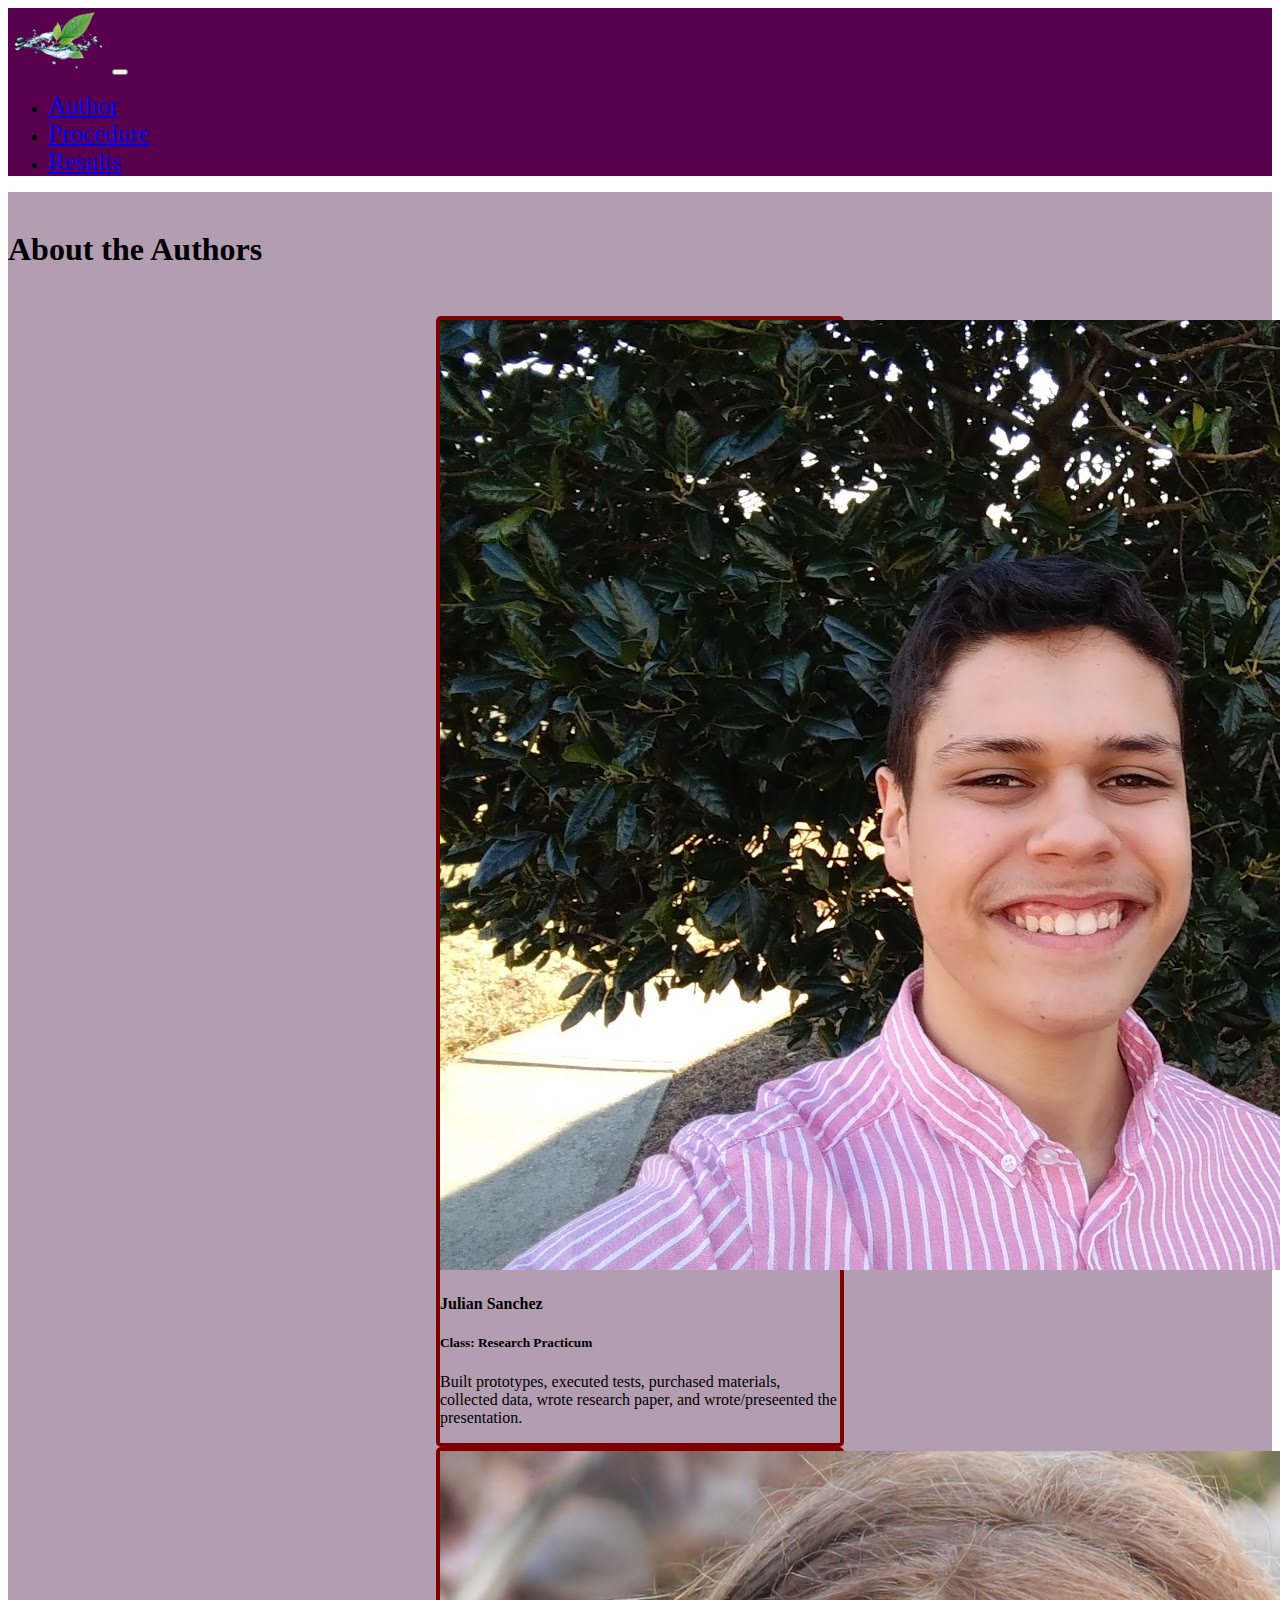
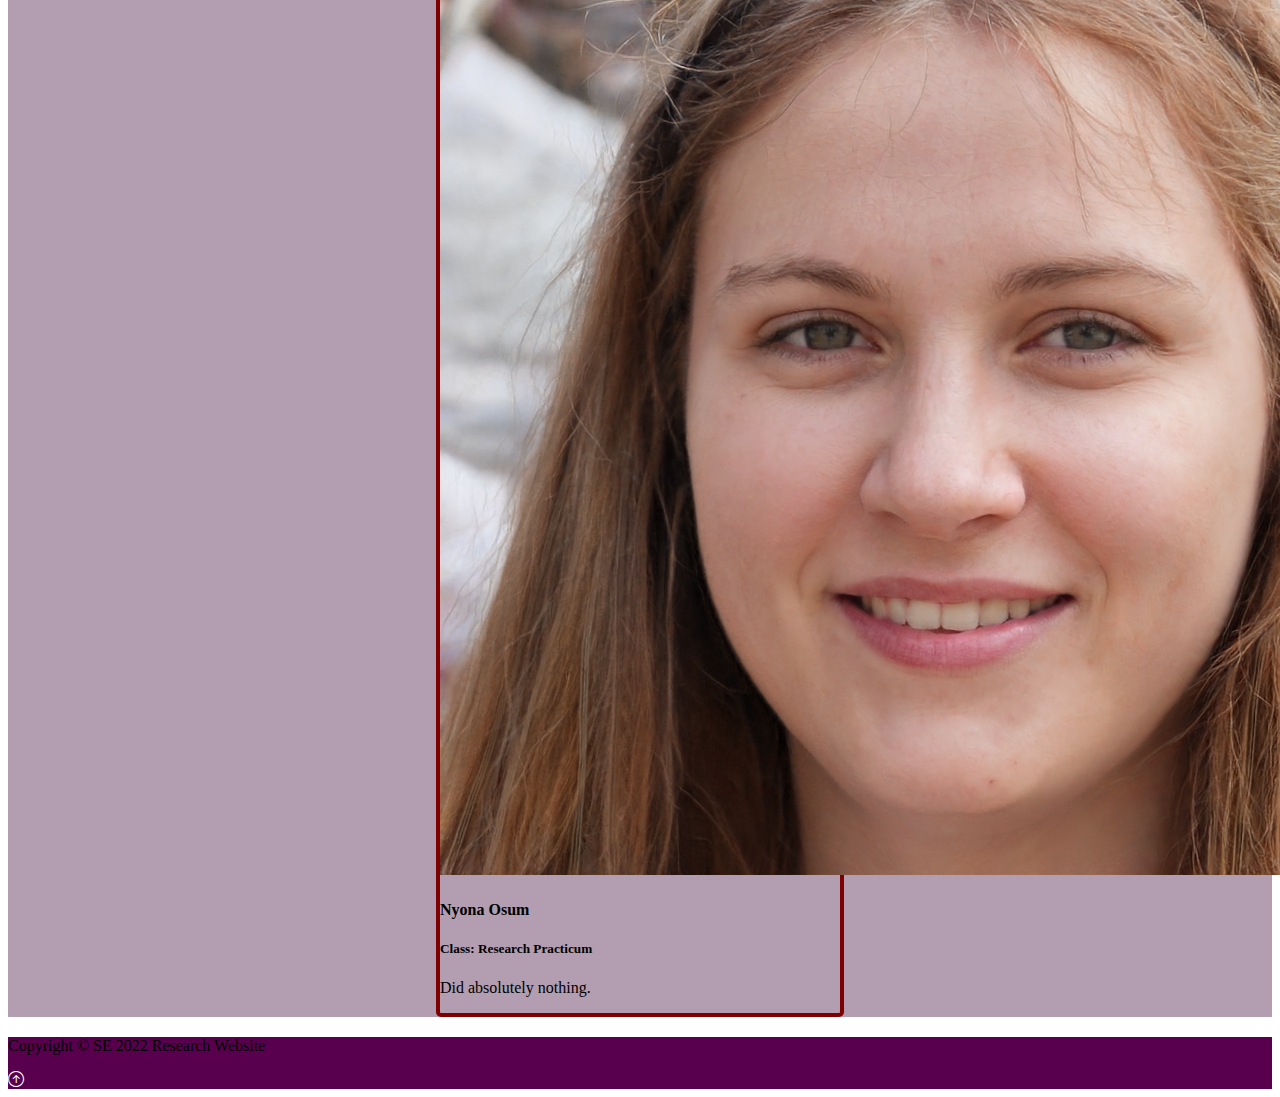
<file: Research Website/authors.html>
<!DOCTYPE html>
<html lang="en">
<head>
    <meta charset="UTF-8">
    <meta http-equiv="X-UA-Compatible" content="IE=edge">
    <meta name="viewport" content="width=device-width, initial-scale=1.0">
    <title>Research Website</title>
    <link href="https://cdn.jsdelivr.net/npm/bootstrap@5.1.3/dist/css/bootstrap.min.css" rel="stylesheet"
        integrity="sha384-1BmE4kWBq78iYhFldvKuhfTAU6auU8tT94WrHftjDbrCEXSU1oBoqyl2QvZ6jIW3" crossorigin="anonymous">
    <link rel="stylesheet" href="https://cdn.jsdelivr.net/npm/bootstrap-icons@1.9.1/font/bootstrap-icons.css">
    <link rel="stylesheet" href="/style.css">
</head>
<body>
    <nav class="navbar navbar-expand-lg navbar-dark nb-bg-color">
        <div class="container-fluid">
            <a href="/index.html" class="navbar-brand"><img class="w-100" src="/img/Leaf-Water-Drop-PNG-Picture.png" alt="Leaf with Water Droplets"></a>

            <!--Hamburger Menu Button-->
            <button class="navbar-toggler" type="button" data-bs-toggle="collapse" data-bs-target="#navmenu">
                <span class="navbar-toggler-icon"></span>
            </button>

            <!--Collapsible navbar with custom hover underline CSS animation-->
            <div class="collapse navbar-collapse" id="navmenu">
            <!--Links for hamburger menu button-->
                <ul class="navbar-nav ms-auto">
                    <li class="nav-item">
                        <a href="/authors.html" class="nav-link hover-underline-animation" id="nb-menu-item">Author</a>
                    </li>
                    <li class="nav-item">
                        <a href="/procedure.html" class="nav-link hover-underline-animation" id="nb-menu-item">Procedure</a>
                    </li>
                    <li class="nav-item">
                        <a href="/results.html" class="nav-link hover-underline-animation" id="nb-menu-item">Results</a>
                    </li>
                </ul>
            </div>
        </div>
    </nav>

    <!--About the Authors-->
    <section class="author">
        <div class="container">
            <br>
            <h1 class="text-center about-author">About the Authors</h1>
            <hr><br> <!--Horizontal line and line break-->

            <!--Cards Organized in a 2x2 grid-->
            <div class="row row-cols-1 row-cols-md-2 g-4">
                <div class="col">
                    <div class="card" id="about">
                        <img src="./img/julian-sanchez.jpg" class="card-img-top" alt="Photo of Julian Sanchez">
                        <div class="card-body">
                            <h4 class="card-title">Julian Sanchez</h4>
                            <h5>Class: Research Practicum</h5>
                            <p class="card-text">Built prototypes, executed tests, purchased materials, collected data, wrote research paper, and wrote/preseented the presentation.</p>
                        </div>
                    </div>
                </div>
                <div class="col">
                    <div class="card" style="margin-bottom: 20px" id="about">
                        <img src="./img/nyona-osum.jfif" class="card-img-top" alt="Photo of Nyona Osum">
                        <div class="card-body">
                            <h4 class="card-title">Nyona Osum</h4>
                            <h5>Class: Research Practicum</h5>
                            <p class="card-text">Did absolutely nothing.</p>
                        </div>
                    </div>
                </div>
            </div>
        </div>
    </section>
    
    <!--Footer (Requires BootStrap Icons)-->
    <footer class="p-5 footer text-light text-center position-relative">
        <div class="container">
            <p class="lead">Copyright &copy; SE 2022 Research Website</p>
            <a href="#" class="position-absolute bottom-0 end-0 p-5">
                <i class="bi bi-arrow-up-circle h2 icon-white"></i>
            </a>
        </div>
    </footer>

    <script src="https://cdn.jsdelivr.net/npm/bootstrap@5.1.3/dist/js/bootstrap.bundle.min.js"
        integrity="sha384-ka7Sk0Gln4gmtz2MlQnikT1wXgYsOg+OMhuP+IlRH9sENBO0LRn5q+8nbTov4+1p" crossorigin="anonymous"></script>
</body>
</html>
</file>
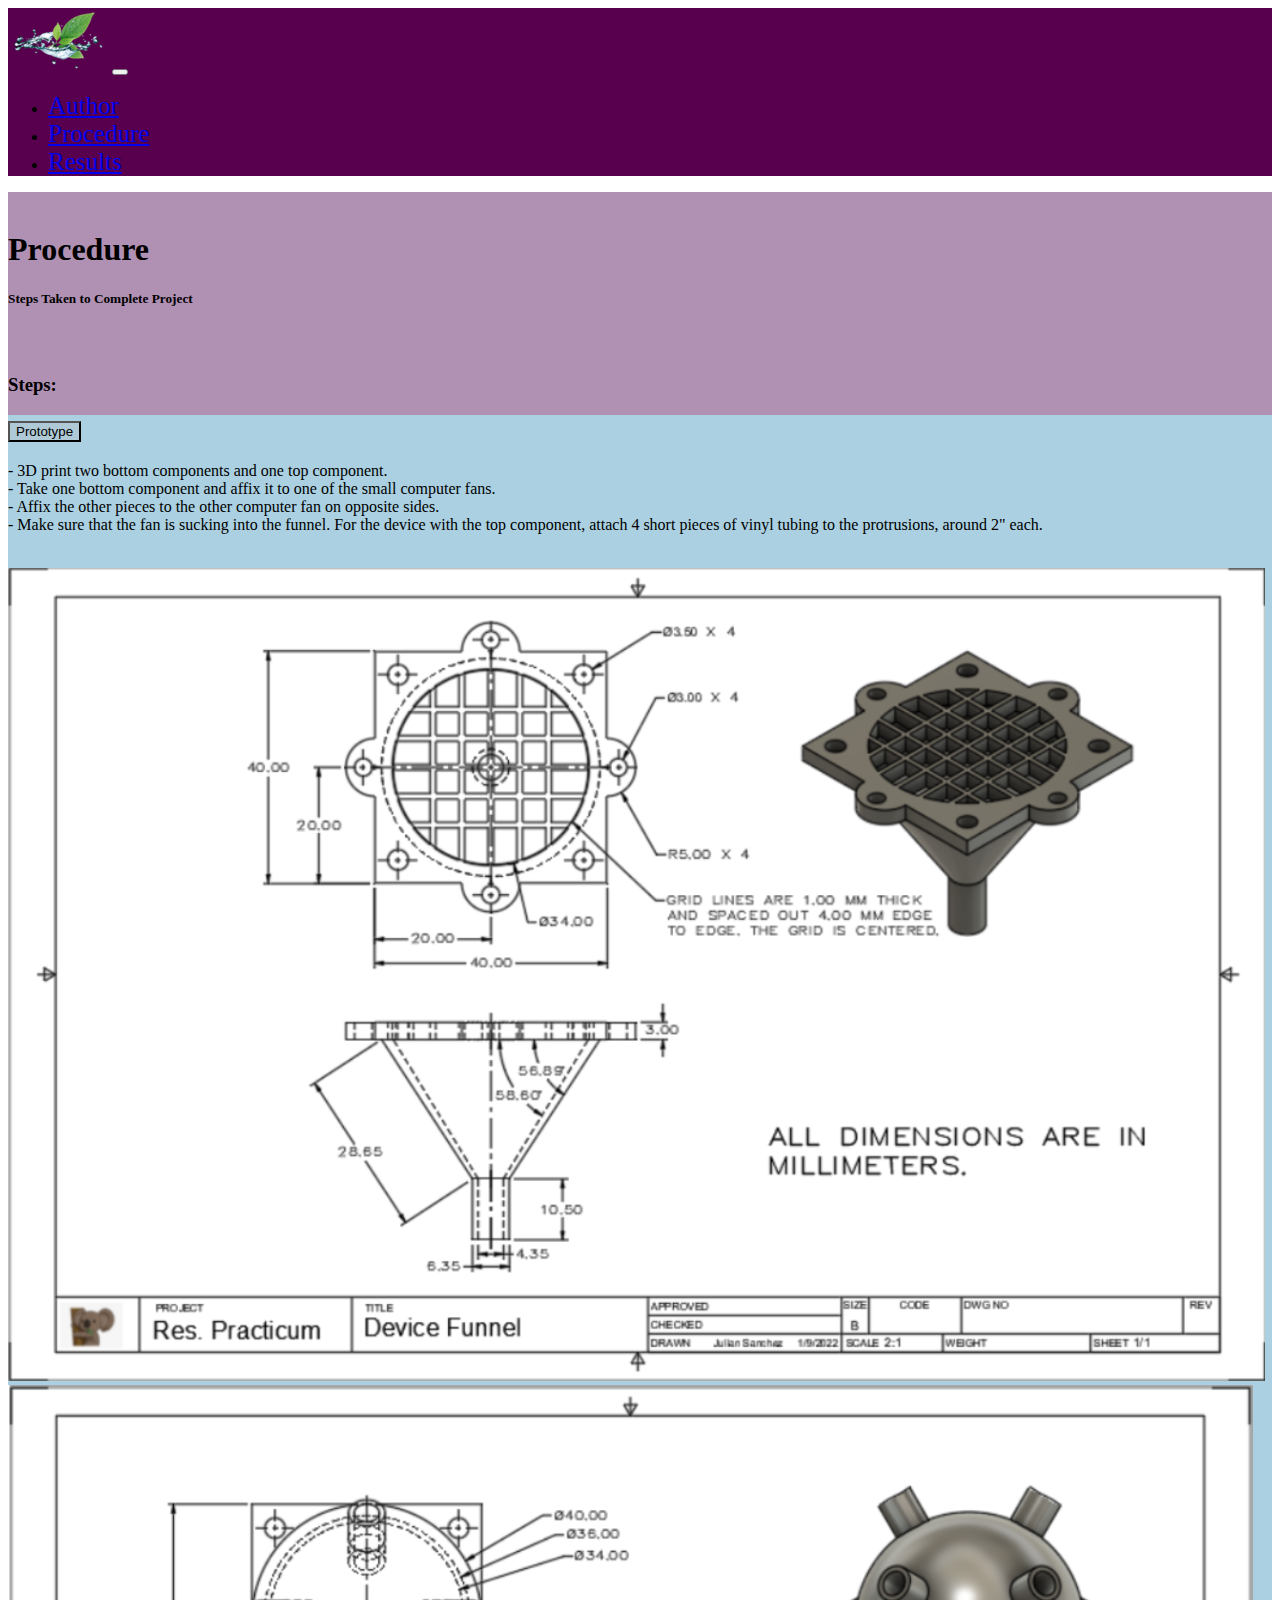
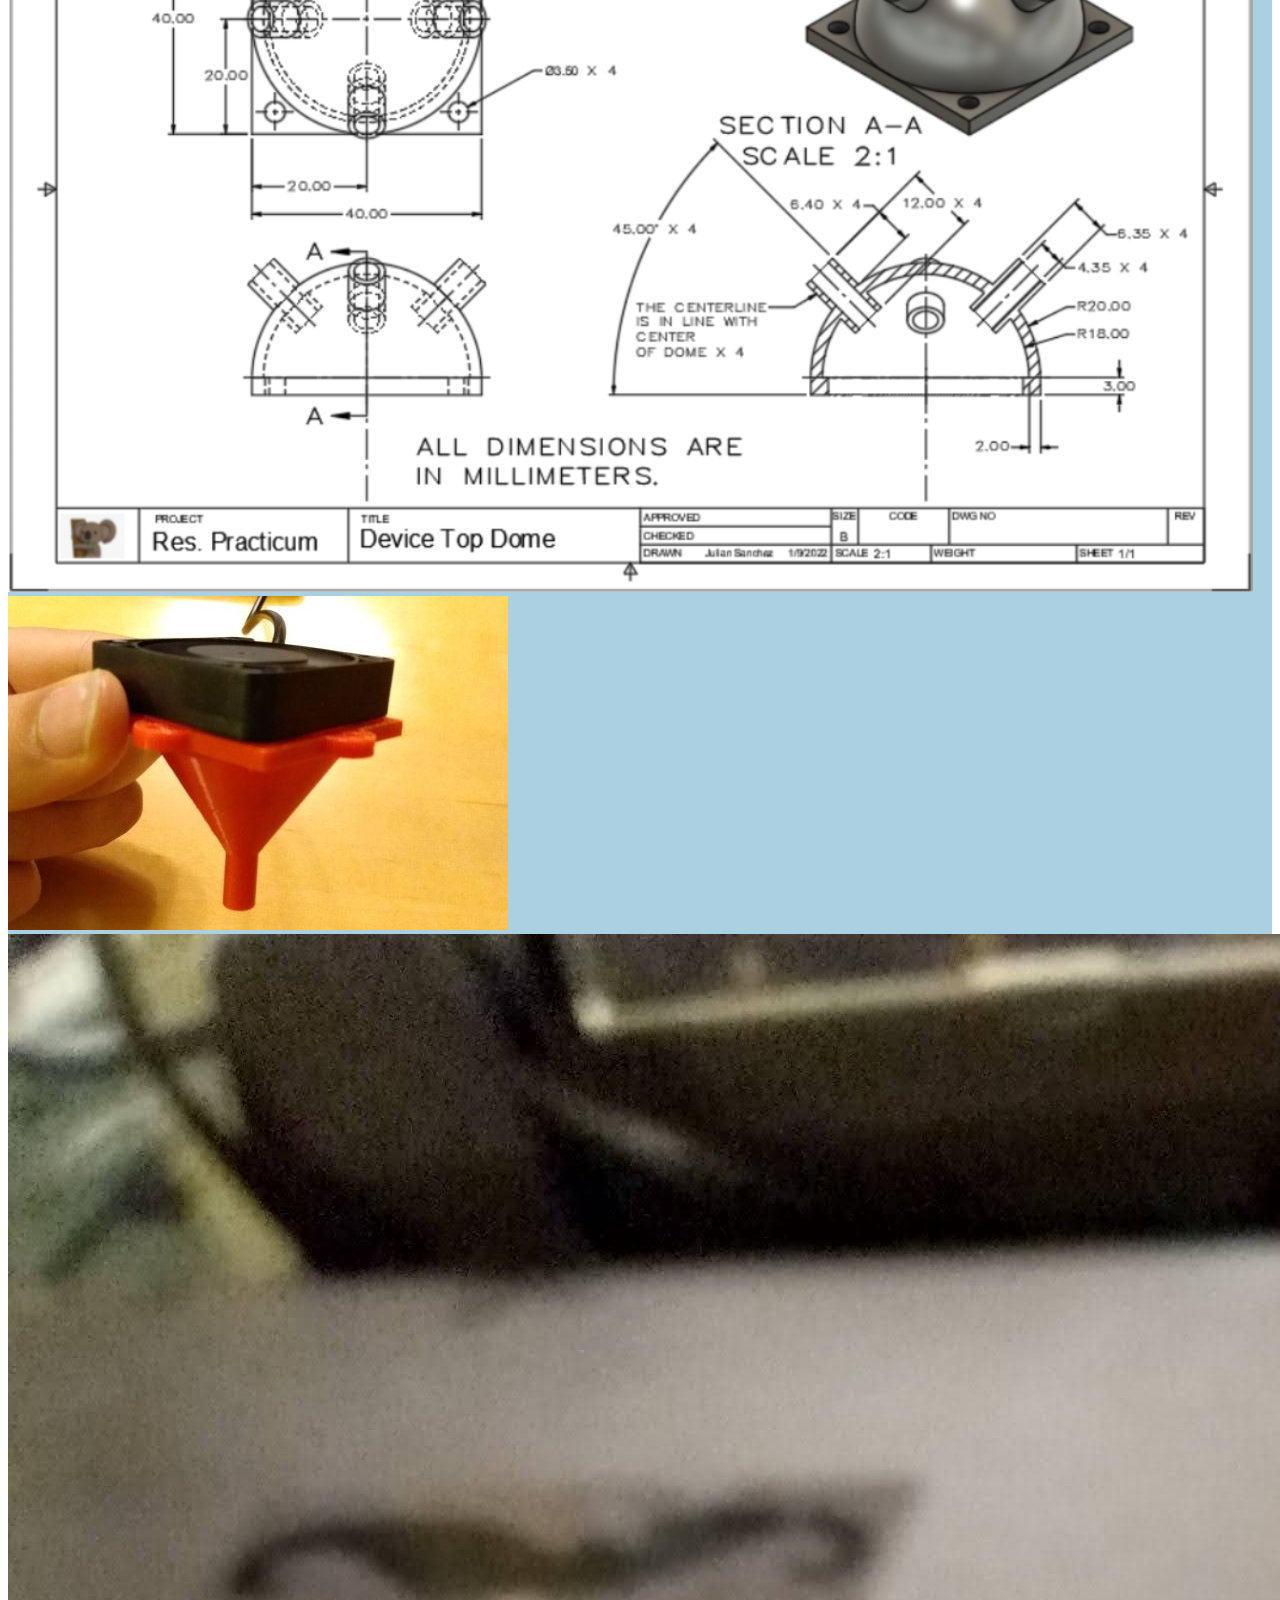
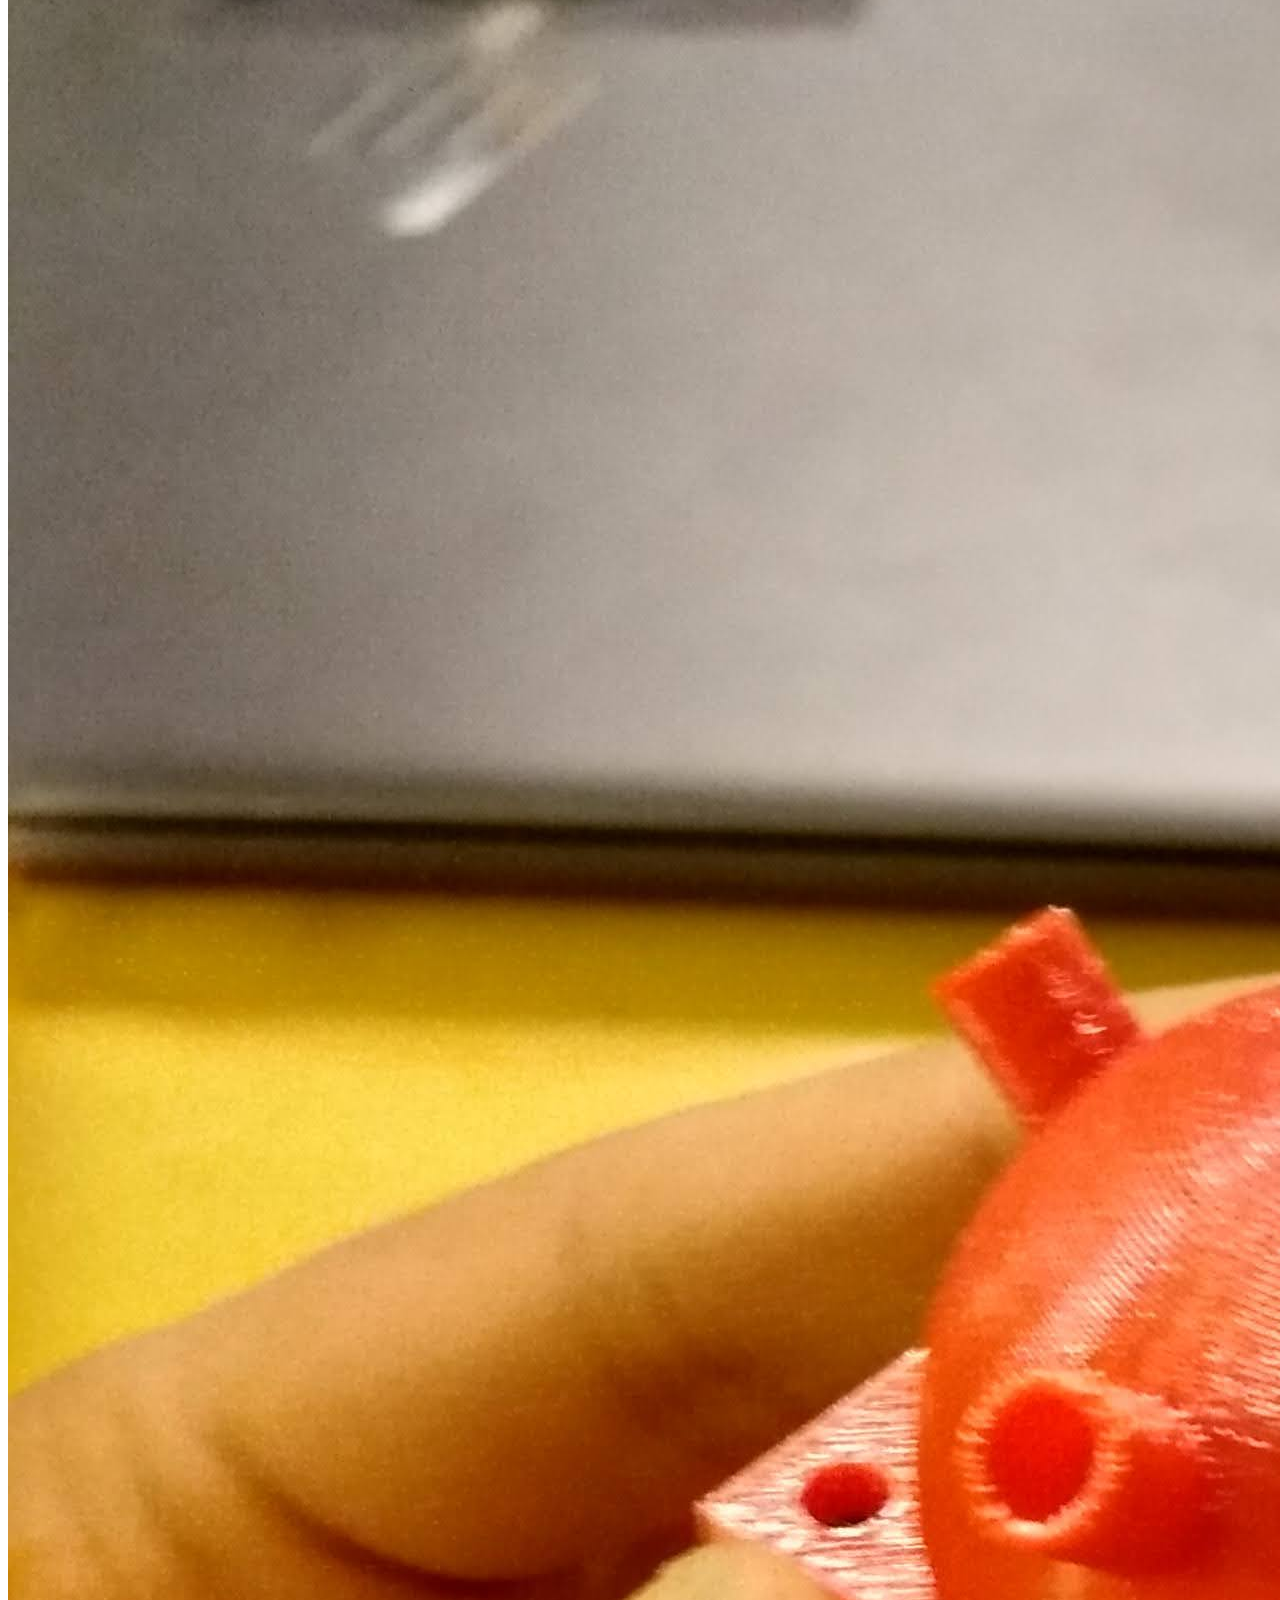
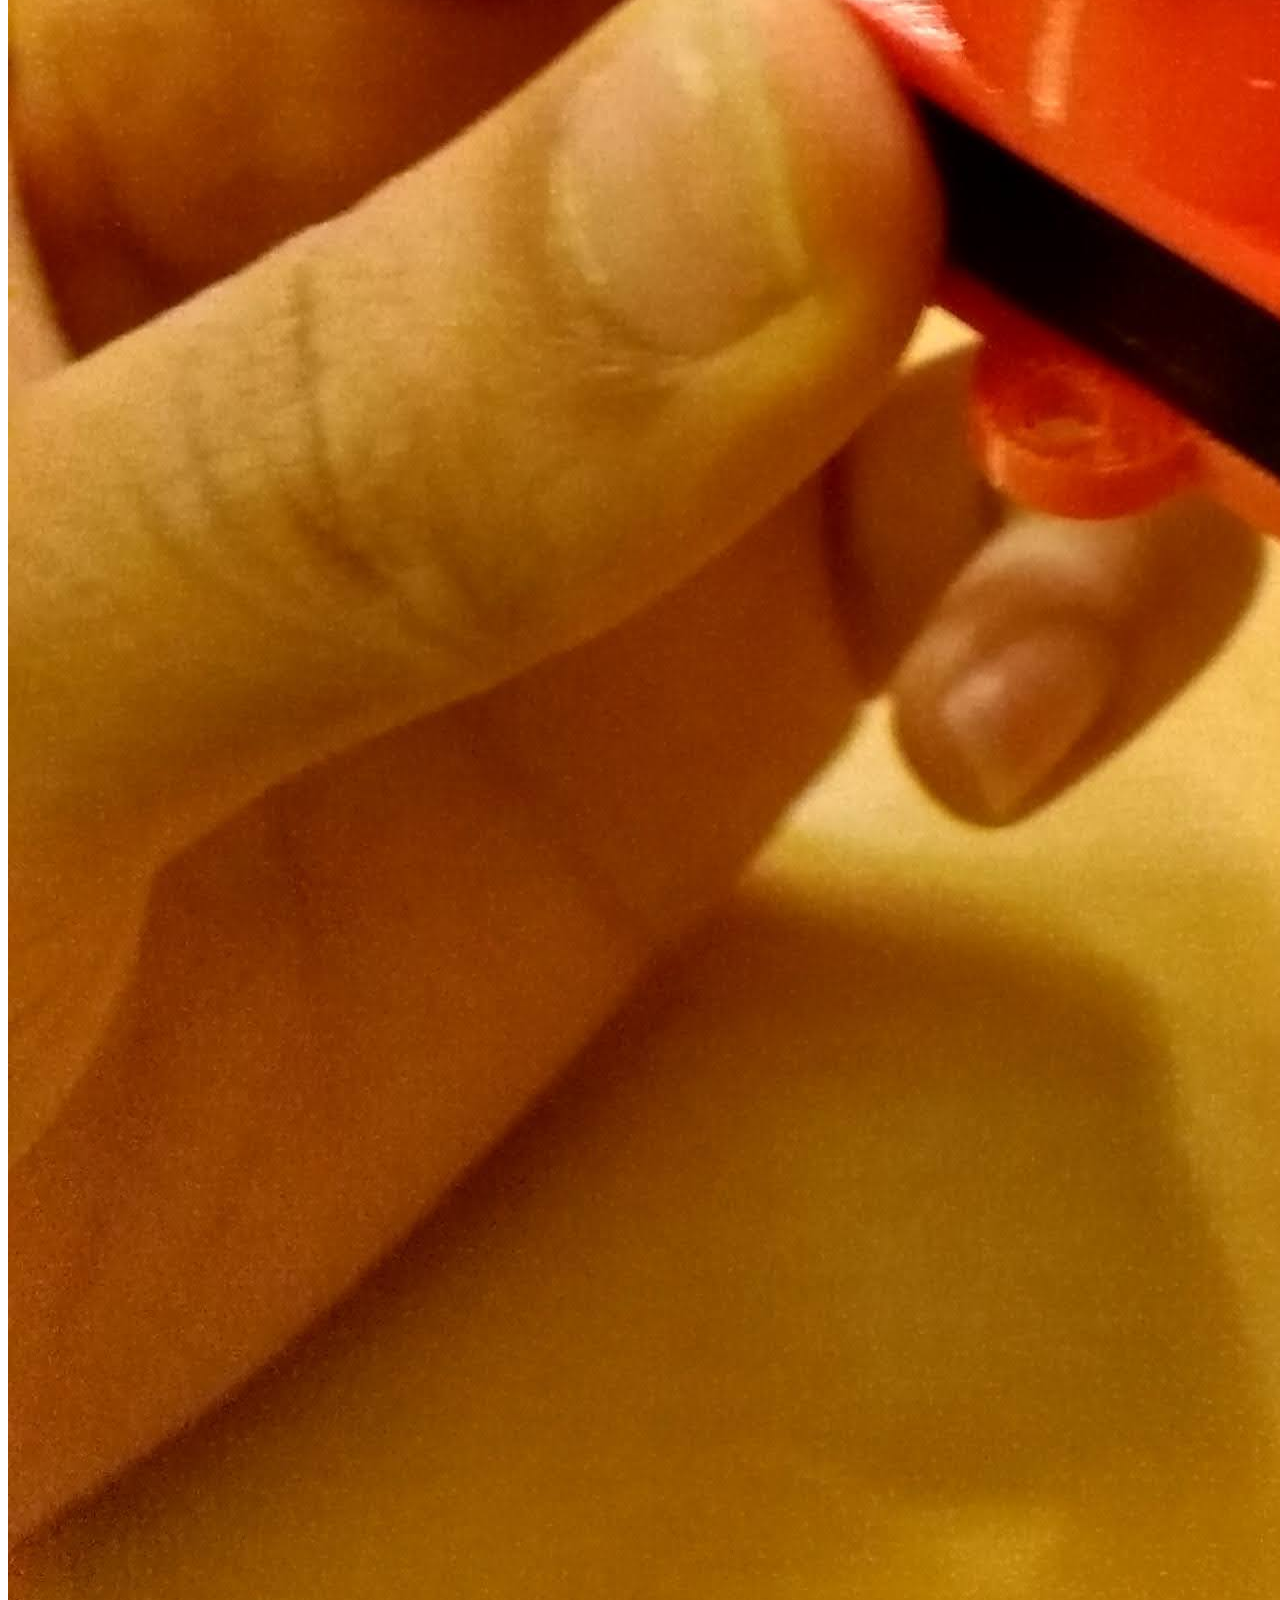
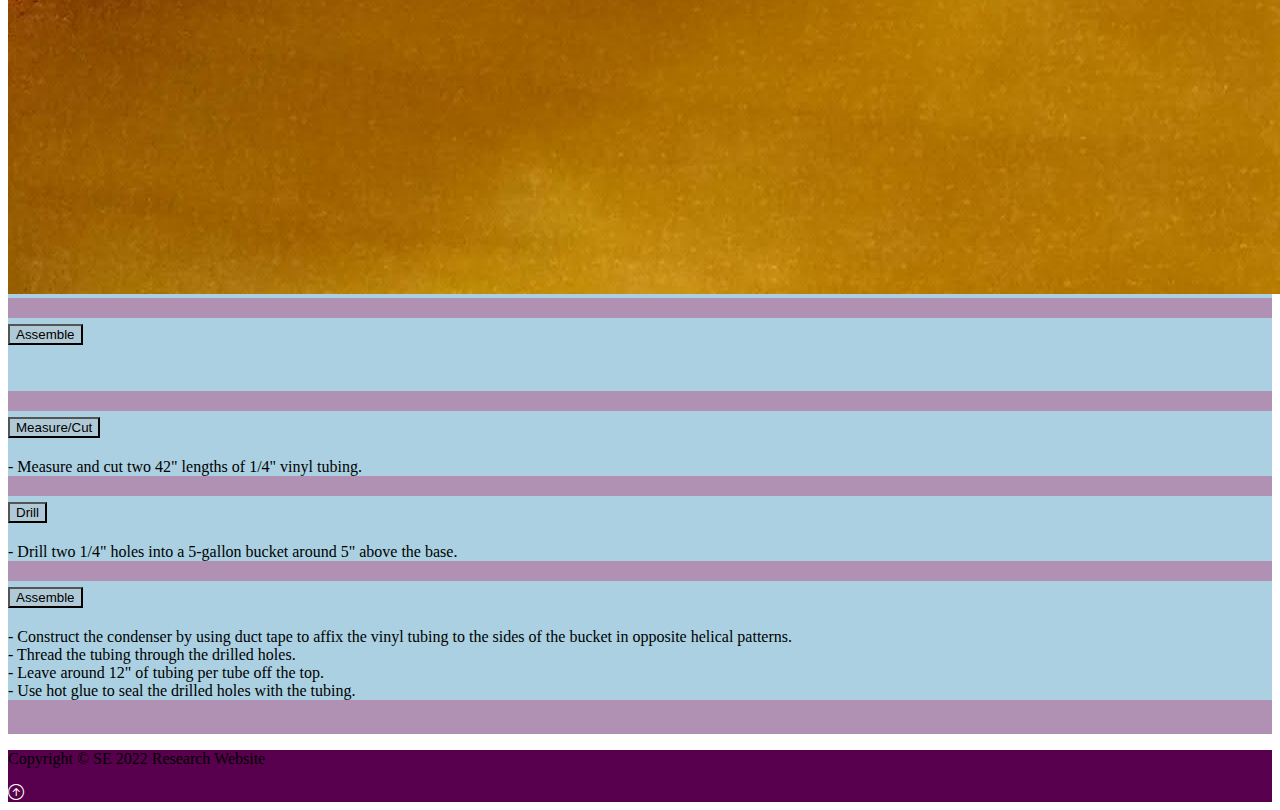
<file: Research Website/procedure.html>
<!DOCTYPE html>
<html lang="en">
<head>
    <meta charset="UTF-8">
    <meta http-equiv="X-UA-Compatible" content="IE=edge">
    <meta name="viewport" content="width=device-width, initial-scale=1.0">
    <title>Research Website</title>
    <link href="https://cdn.jsdelivr.net/npm/bootstrap@5.1.3/dist/css/bootstrap.min.css" rel="stylesheet"
        integrity="sha384-1BmE4kWBq78iYhFldvKuhfTAU6auU8tT94WrHftjDbrCEXSU1oBoqyl2QvZ6jIW3" crossorigin="anonymous">
    <link rel="stylesheet" href="https://cdn.jsdelivr.net/npm/bootstrap-icons@1.9.1/font/bootstrap-icons.css">
    <link rel="stylesheet" href="/style.css">
</head>
<body>
    <nav class="navbar navbar-expand-lg navbar-dark nb-bg-color">
        <div class="container-fluid">
            <a href="/index.html" class="navbar-brand"><img class="w-100" src="/img/Leaf-Water-Drop-PNG-Picture.png" alt="Leaf with Water Droplets"></a>

            <!--Hamburger Menu Button-->
            <button class="navbar-toggler" type="button" data-bs-toggle="collapse" data-bs-target="#navmenu">
                <span class="navbar-toggler-icon"></span>
            </button>

            <!--Collapsible navbar with custom hover underline CSS animation-->
            <div class="collapse navbar-collapse" id="navmenu">
            <!--Links for hamburger menu button-->
                <ul class="navbar-nav ms-auto">
                    <li class="nav-item">
                        <a href="/authors.html" class="nav-link hover-underline-animation" id="nb-menu-item">Author</a>
                    </li>
                    <li class="nav-item">
                        <a href="/procedure.html" class="nav-link hover-underline-animation" id="nb-menu-item">Procedure</a>
                    </li>
                    <li class="nav-item">
                        <a href="/results.html" class="nav-link hover-underline-animation" id="nb-menu-item">Results</a>
                    </li>
                </ul>
            </div>
        </div>
    </nav>

    <!--Procedure Body-->
    <section class="procedure">
        <div class="container">
            <br>
            <h1 class="text-center">Procedure</h1>
            <h5 class="text-center">Steps Taken to Complete Project</h5>
            <hr><br> <!--Horizontal line and line break-->
            <div class="container">
                    <h3>Steps:</h3>
                    <div class="accordion" id="accordionExample">
                        <div class="accordion-item">
                          <h2 class="accordion-header" id="headingOne">
                            <button class="accordion-button" type="button" data-bs-toggle="collapse" data-bs-target="#collapseOne" aria-expanded="true" aria-controls="collapseOne">
                              Prototype
                            </button>
                          </h2>
                          <div id="collapseOne" class="accordion-collapse collapse show" aria-labelledby="headingOne" data-bs-parent="#accordionExample">
                            <div class="accordion-body">
                              - 3D print two bottom components and one top component.
                              <br>
                              - Take one bottom component and affix it to one of the small computer fans.
                              <br>
                              - Affix the other pieces to the other computer fan on opposite sides.
                              <br>
                              - Make sure that the fan is sucking into the funnel. For the device with the top component, attach 4 short pieces of vinyl tubing to the protrusions, around 2" each. 
                              <hr><br>
                              <img src="./img/Screenshot 2022-09-29 215127.png" class="w-25">
                              <img src="./img/Screenshot 2022-09-29 215148.png" class="w-25">
                              <img src="./img/IMG_20211201_184404249.jpg" class="w-25">
                              <img src="./img/IMG_20211201_184428278_HDR.jpg" class="w-25">
                            </div>
                          </div>
                        </div>
                        <div class="accordion-item">
                          <h2 class="accordion-header" id="headingTwo">
                            <button class="accordion-button collapsed" type="button" data-bs-toggle="collapse" data-bs-target="#collapseTwo" aria-expanded="false" aria-controls="collapseTwo">
                              Assemble
                            </button>
                          </h2>
                          <div id="collapseTwo" class="accordion-collapse collapse" aria-labelledby="headingTwo" data-bs-parent="#accordionExample">
                            <div class="accordion-body">
                              
                              <hr><br>
                              
                            </div>
                          </div>
                        </div>
                        <div class="accordion-item">
                          <h2 class="accordion-header" id="headingThree">
                            <button class="accordion-button" type="button" data-bs-toggle="collapse" data-bs-target="#collapseThree" aria-expanded="true" aria-controls="collapseThree">
                              Measure/Cut
                            </button>
                          </h2>
                          <div id="collapseThree" class="accordion-collapse collapse show" aria-labelledby="headingThree" data-bs-parent="#accordionExample">
                            <div class="accordion-body">
                              - Measure and cut two 42" lengths of 1/4" vinyl tubing.
                            </div>
                          </div>
                        </div>
                        <div class="accordion-item">
                          <h2 class="accordion-header" id="headingFour">
                            <button class="accordion-button collapsed" type="button" data-bs-toggle="collapse" data-bs-target="#collapseFour" aria-expanded="false" aria-controls="collapseFour">
                              Drill
                            </button>
                          </h2>
                          <div id="collapseFour" class="accordion-collapse collapse" aria-labelledby="headingFour" data-bs-parent="#accordionExample">
                            <div class="accordion-body">
                              - Drill two 1/4" holes into a 5-gallon bucket around 5" above the base.
                            </div>
                          </div>
                        </div>
                        <div class="accordion-item">
                          <h2 class="accordion-header" id="headingFive">
                            <button class="accordion-button collapsed" type="button" data-bs-toggle="collapse" data-bs-target="#collapseFive" aria-expanded="false" aria-controls="collapseFive">
                              Assemble
                            </button>
                          </h2>
                          <div id="collapseFive" class="accordion-collapse collapse" aria-labelledby="headingFive" data-bs-parent="#accordionExample">
                            <div class="accordion-body">
                              - Construct the condenser by using duct tape to affix the vinyl tubing to the sides of the bucket in opposite helical patterns.
                              <br>
                              - Thread the tubing through the drilled holes.
                              <br>
                              - Leave around 12" of tubing per tube off the top.
                              <br>
                              - Use hot glue to seal the drilled holes with the tubing.
                            </div>
                          </div>
                        </div>
                      </div>
                </div>
            <hr><br> <!--Horizontal line and line break-->
        </div>
    </section>
    
<!--Footer (Requires BootStrap Icons)-->
    <footer class="p-5 footer text-light text-center position-relative">
        <div class="container">
            <p class="lead">Copyright &copy; SE 2022 Research Website</p>
            <a href="#" class="position-absolute bottom-0 end-0 p-5">
                <i class="bi bi-arrow-up-circle h2 icon-white"></i>
            </a>
        </div>
    </footer>

    <script src="https://cdn.jsdelivr.net/npm/bootstrap@5.1.3/dist/js/bootstrap.bundle.min.js"
        integrity="sha384-ka7Sk0Gln4gmtz2MlQnikT1wXgYsOg+OMhuP+IlRH9sENBO0LRn5q+8nbTov4+1p" crossorigin="anonymous"></script>
</body>
</html>
</file>
<file: style.css>
/* Class CSS */
.blank-bg {
    background-color: #997594;
}

.chart {
    border-radius: 10px;
    background-color: #fff;
}

.author {
    background-color: #b39db0;
}

.procedure {
    background-color: #b090b3;
}

.accordion-item {
    background-color:#aad0e1;
}

.accordion-button {
    background-color: #afcad6;
}


hr {
    border: 3px;
}


.showcase {
    background-color: #997594;
}

.overview {
    background-color: #8ab2c5;
}

.border-color{
    border: 4px solid maroon;
    border-radius: 20px;
}

.card{
    border: 4px solid maroon;
    border-radius: 5px;
}

.icon-white {
    color: #fff;
}


.nb-bg-color {
    background-color: #58004d;
    transition: background-color 3s ease-out;
}

.nb-bg-color:hover {
    background-color: #29005e;
    transition: background-color 10s ease-out;
}

.footer {
    background-color: #58004d;
}

.nbMenuItem{
    font-size:25px;
}



/* ID CSS */

a#nb-menu-item {
    font-size: 25px;
    padding: 0 20;
}

#ovPadLeft {
    padding-left: 20px;
}

#ovPadRight {
    padding-right: 20px;
}

div#about {
    width: 400px;
    margin: auto;
}



/* -----------------Underline Animation CSS -----------------*/
.hover-underline-animation {
    display: inline-block;
    position: relative;
    /*color: #0087ca;*/
  }
  
.hover-underline-animation:after {
    content: '';
    position: absolute;
    width: 100%;
    transform: scaleX(0);
    height: 2px;
    bottom: 0;
    left: 0;
    background-color: #eae6e6;
    /*transform-origin: bottom right;*/
    transition: transform 0.35s ease-out;
}
  
.hover-underline-animation:hover:after {
    transform: scaleX(1);
    /*transform-origin: bottom left;*/
}
</file>
